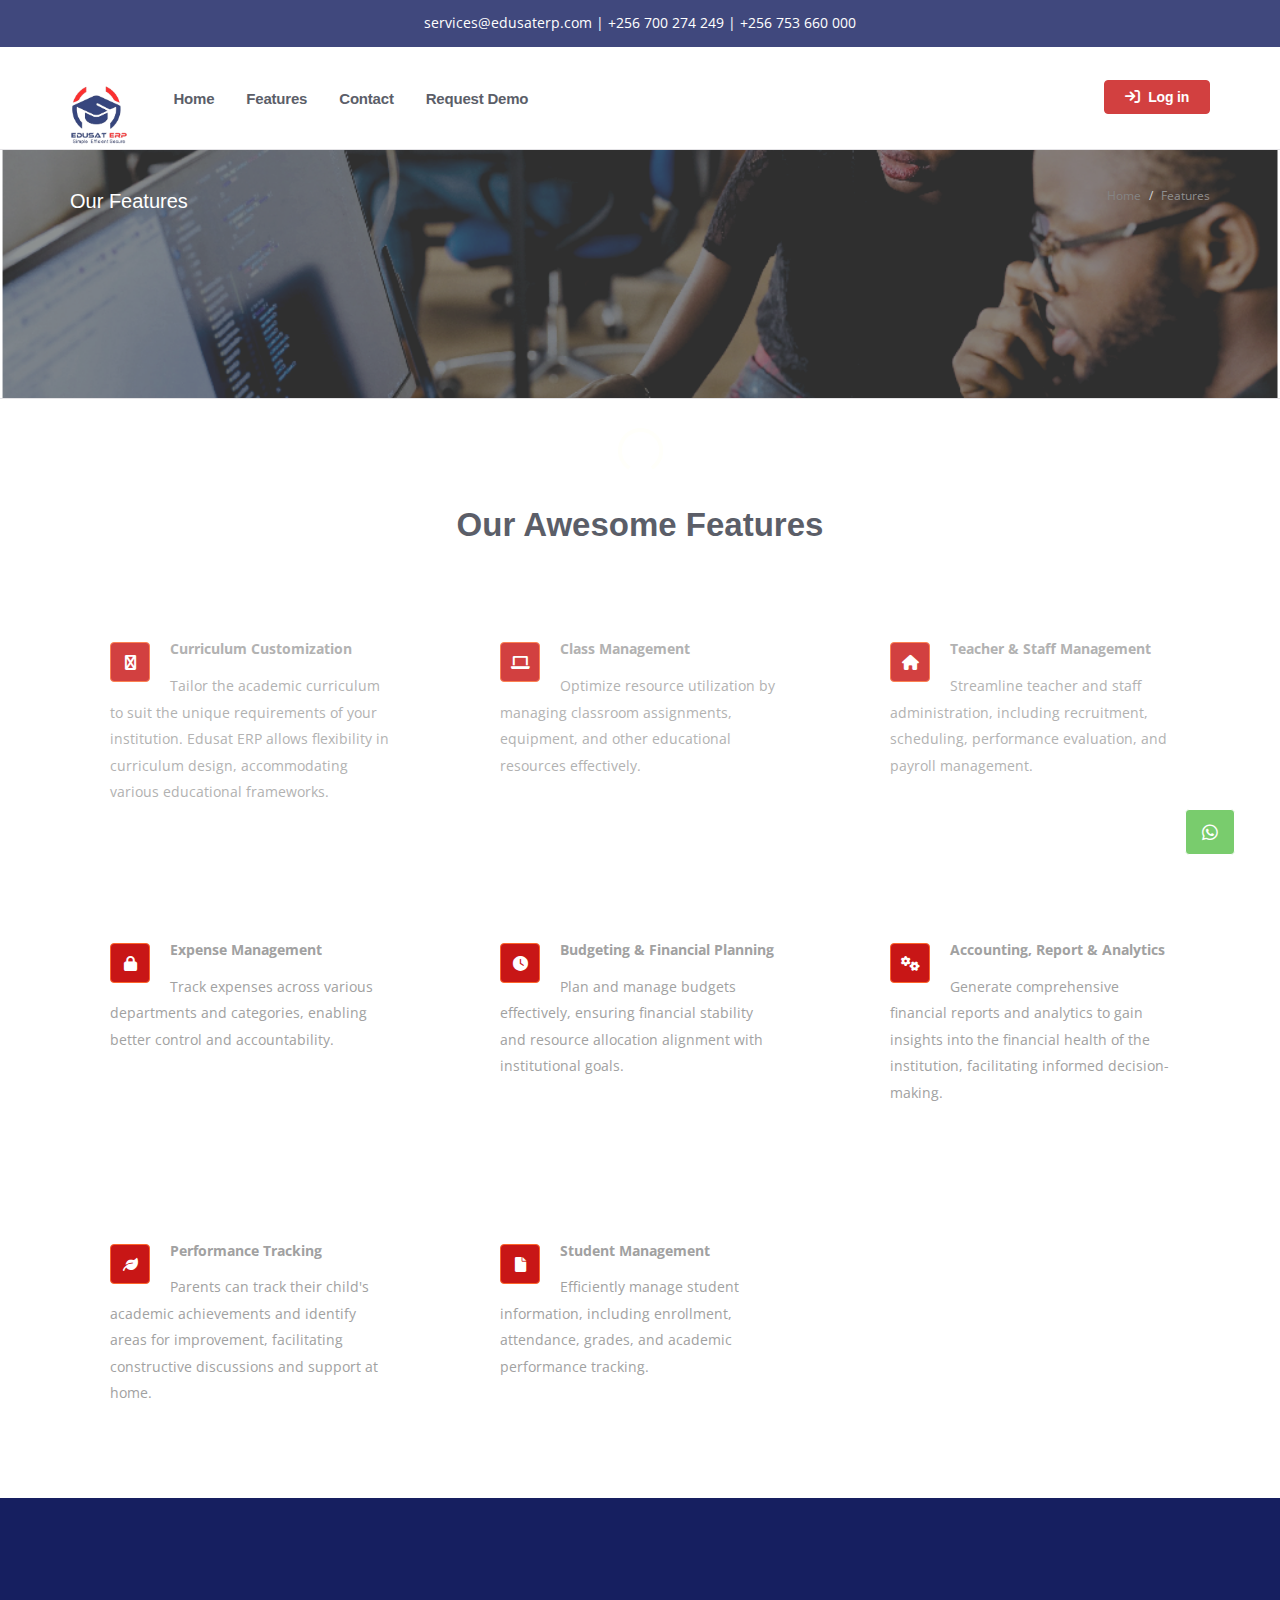
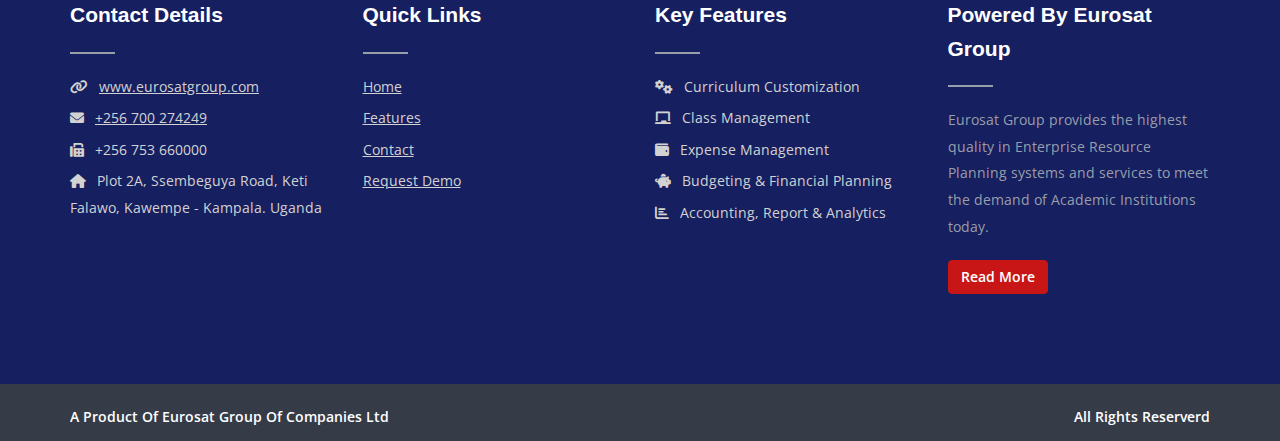
<file: page-features.html>
<!DOCTYPE html>
<!--[if lt IE 7 ]><html class="ie ie6" lang="en"> <![endif]-->
<!--[if IE 7 ]><html class="ie ie7" lang="en"> <![endif]-->
<!--[if IE 8 ]><html class="ie ie8" lang="en"> <![endif]-->
<!--[if (gte IE 9)|!(IE)]><!--><html lang="en"> <!--<![endif]-->

<!--  33:43  -->
<head>
  <!-- Charset for specifying the character encoding of the document -->
  <meta charset="utf-8">
  
  <!-- Compatibility with Internet Explorer, specifying the rendering engine -->
  <meta http-equiv="X-UA-Compatible" content="IE=edge">
  
  <!-- Viewport settings for responsive web design, making it mobile-friendly -->
  <meta name="viewport" content="width=device-width, initial-scale=1, maximum-scale=1">
  
  <!-- Meta tags for search engines and social media sharing -->
  <meta name="description" content=""> <!-- Description of the website -->
  <meta name="author" content=""> <!-- Author of the website -->
  <meta name="keywords" content=""> <!-- Keywords for SEO purposes -->
  
  <!-- Title of the webpage, appears in the browser tab -->
  <title>Edusat ERP</title>
  
  <!-- Favicon for the website (icon shown in the browser tab) -->
  <link rel="shortcut icon" href="images/favicon.ico" type="image/x-icon"/>
  
  <!-- Apple touch icons for iOS devices (icons displayed when added to the home screen) -->
  <link rel="apple-touch-icon" href="images/apple-touch-icon.png"/>
  <link rel="apple-touch-icon" sizes="57x57" href="images/apple-touch-icon-57x57.png"/>
  <link rel="apple-touch-icon" sizes="72x72" href="images/xapple-touch-icon-72x72.png.pagespeed.ic.lf5d8kCpOf.png"/>
  <link rel="apple-touch-icon" sizes="76x76" href="images/xapple-touch-icon-76x76.png.pagespeed.ic.ATZZpSeito.png"/>
  <link rel="apple-touch-icon" sizes="114x114" href="images/xapple-touch-icon-114x114.png.pagespeed.ic.Fi5O5s2tzL.png"/>
  <link rel="apple-touch-icon" sizes="120x120" href="images/xapple-touch-icon-120x120.png.pagespeed.ic.uPQH0sygdV.png"/>
  <link rel="apple-touch-icon" sizes="144x144" href="images/xapple-touch-icon-144x144.png.pagespeed.ic.yZ9-_sm5OF.png"/>
  <link rel="apple-touch-icon" sizes="152x152" href="images/xapple-touch-icon-152x152.png.pagespeed.ic.gThaVrKtXF.png"/>
  <link rel="apple-touch-icon" sizes="180x180" href="images/xapple-touch-icon-180x180.png.pagespeed.ic.Q8Pmsj5fQM.png"/>
  
  <!-- Stylesheets for various visual components of the page -->
  <!-- Slider plugin settings CSS -->
  <link rel="stylesheet" type="text/css" href="rs-plugin/css/A.settings.css.pagespeed.cf.xeOyGChsgq.css" media="screen"/>
  
  <!-- Font Awesome (icons), Bootstrap (layout), Animate.css (animations) -->
  <link rel="stylesheet" type="text/css" href="A.fonts%2c%2c_font-awesome-4.3.0%2c%2c_css%2c%2c_font-awesome.min.css%2bcss%2c%2c_bootstrap.css%2bcss%2c%2c_animate.css%2cMcc.kSNwpaaMDX.css.pagespeed.cf.w2G3xGgFf0.css"/>
  
  <!-- Menu styling CSS -->
  <link rel="stylesheet" type="text/css" href="css/A.menu.css.pagespeed.cf.0_hLwXzYkZ.css">
  
  <!-- Carousel and slider styling CSS -->
  <link rel="stylesheet" type="text/css" href="css/A.carousel.css%2bbxslider.css%2cMcc.jgeTii-u52.css.pagespeed.cf.STKSIMl7GF.css"/>
  
  <!-- Custom site styles, combining style and custom settings -->
  <link rel="stylesheet" type="text/css" href="A.style.css%2bcss%2c%2c_custom.css%2cMcc.HvWh1qoob-.css.pagespeed.cf.pWH5huNcWh.css"/>

  <link rel="stylesheet" href="https://cdnjs.cloudflare.com/ajax/libs/font-awesome/6.0.0-beta3/css/all.min.css">

  
  <!-- Conditional statements for supporting older versions of Internet Explorer -->
  <!-- HTML5 shiv for IE 8 and below to enable support for HTML5 elements -->
  <!-- Respond.js for making media queries work in IE 8 and below -->
  <!-- These scripts are loaded only if the user's browser is an older version of Internet Explorer -->
  <!--[if lt IE 9]>
        <script src="https://oss.maxcdn.com/html5shiv/3.7.2/html5shiv.min.js"></script>
        <script src="https://oss.maxcdn.com/respond/1.4.2/respond.min.js"></script>
  <![endif]-->
</head>


<body>
<div id="loader">
<div class="loader-container">
<img src="images/site.gif" alt="" class="loader-site">
</div>
</div>
<div id="wrapper">

<!-- Topbar template  -->
<top-bar></top-bar>
  
<!-- Header template  -->
<site-header></site-header>

<!-- Section container with a grey background and page title -->
<section class="contact-section page-title">
  <div class="container">
    <div class="row">
      <!-- Left-aligned column for the title -->
      <div class="col-md-6 text-left ">
        <!-- Main heading for the page -->
        <h1>Our Features</h1>
      </div>

      <!-- Right-aligned column for the breadcrumb navigation -->
      <div class="col-md-6 text-right">
        <!-- Breadcrumb navigation container -->
        <div class="bread">
          <ol class="breadcrumb">
            <!-- Breadcrumb item linking to the home page -->
            <li><a href="index.html">Home</a></li>
            <!-- Active breadcrumb item for current page (Services) -->
            <li class="active">Features</li>
          </ol>
        </div>
      </div>
    </div>
  </div>
</section>


<!-- Section wrapper with white background and no padding at the bottom -->
<section class="white section nopaddingbottom">
  <div class="container">
    <div class="text-center">
      <!-- Full-width column for the widget title -->
      <div>
        <div class="content-widget">
          <!-- Title for the feature list section -->
          <div class="section-title">
            <h4>Our Awesome Features</h4>
          </div>
        </div>
      </div>
    </div>

    <!-- First row containing 3 feature items (each in a 4-column grid for large screens, 6-column grid for small screens) -->
    <div class="row">
      <!-- First feature item: Curriculum Customization -->
      <div class="col-md-4 col-sm-6">
        <div class="feature-list">
          <!-- Icon for this feature (HTML5 icon) -->
          <i class="fa fa-html5 alignleft"></i>
          <!-- Feature name -->
          <p><strong>Curriculum Customization</strong></p>
          <!-- Description of the feature -->
          <p>Tailor the academic curriculum to suit the unique requirements of your institution. Edusat ERP allows flexibility in curriculum design, accommodating various educational frameworks.</p>
        </div>
      </div>

      <!-- Second feature item: Class Management -->
      <div class="col-md-4 col-sm-6">
        <div class="feature-list">
          <!-- Icon for this feature (laptop icon) -->
          <i class="fa fa-laptop alignleft"></i>
          <!-- Feature name -->
          <p><strong>Class Management</strong></p>
          <!-- Description of the feature -->
          <p>Optimize resource utilization by managing classroom assignments, equipment, and other educational resources effectively.</p>
        </div>
      </div>

      <!-- Third feature item: Teacher & Staff Management -->
      <div class="col-md-4 col-sm-6">
        <div class="feature-list">
          <!-- Icon for this feature (home icon) -->
          <i class="fa fa-home alignleft"></i>
          <!-- Feature name -->
          <p><strong>Teacher & Staff Management</strong></p>
          <!-- Description of the feature -->
          <p>Streamline teacher and staff administration, including recruitment, scheduling, performance evaluation, and payroll management.</p>
        </div>
      </div>
    </div>

    <!-- Invisible horizontal divider (styled with 'invis' class to not be visible, possibly used for spacing) -->
    <hr class="invis">

    <!-- Second row containing 3 more feature items -->
    <div class="row">
      <!-- Fourth feature item: Expense Management -->
      <div class="col-md-4 col-sm-6">
        <div class="feature-list">
          <!-- Icon for this feature (lock icon) -->
          <i class="fa fa-lock alignleft"></i>
          <!-- Feature name -->
          <p><strong>Expense Management</strong></p>
          <!-- Description of the feature -->
          <p>Track expenses across various departments and categories, enabling better control and accountability.</p>
        </div>
      </div>

      <!-- Fifth feature item: Budgeting & Financial Planning -->
      <div class="col-md-4 col-sm-6">
        <div class="feature-list">
          <!-- Icon for this feature (clock icon) -->
          <i class="fa fa-clock-o alignleft"></i>
          <!-- Feature name -->
          <p><strong>Budgeting & Financial Planning</strong></p>
          <!-- Description of the feature -->
          <p>Plan and manage budgets effectively, ensuring financial stability and resource allocation alignment with institutional goals.</p>
        </div>
      </div>

      <!-- Sixth feature item: Accounting, Report & Analytics -->
      <div class="col-md-4 col-sm-6">
        <div class="feature-list">
          <!-- Icon for this feature (gear icon) -->
          <i class="fa fa-gears alignleft"></i>
          <!-- Feature name -->
          <p><strong>Accounting, Report & Analytics</strong></p>
          <!-- Description of the feature -->
          <p>Generate comprehensive financial reports and analytics to gain insights into the financial health of the institution, facilitating informed decision-making.</p>
        </div>
      </div>
    </div>

    <!-- Invisible horizontal divider for additional spacing -->
    <hr class="invis">

    <!-- Final row with 2 more feature items -->
    <div class="row">
      <!-- Seventh feature item: Performance Tracking -->
      <div class="col-md-4 col-sm-6">
        <div class="feature-list">
          <!-- Icon for this feature (leaf icon) -->
          <i class="fa fa-leaf alignleft"></i>
          <!-- Feature name -->
          <p><strong>Performance Tracking</strong></p>
          <!-- Description of the feature -->
          <p>Parents can track their child's academic achievements and identify areas for improvement, facilitating constructive discussions and support at home.</p>
        </div>
      </div>

      <!-- Eighth feature item: Student Management -->
      <div class="col-md-4 col-sm-6">
        <div class="feature-list">
          <!-- Icon for this feature (file icon) -->
          <i class="fa fa-file-o alignleft"></i>
          <!-- Feature name -->
          <p><strong>Student Management</strong></p>
          <!-- Description of the feature -->
          <p>Efficiently manage student information, including enrollment, attendance, grades, and academic performance tracking.</p>
        </div>
      </div>
    </div>

    <!-- Invisible horizontal divider for additional spacing -->
    <hr class="invis">

  </div>
</section>

<!-- wa-action-btn designed as template visit templates.js to edit-->
<wa-action-btn></wa-action-btn>

<!-- Footer template -->
<site-footer></site-footer>

<!-- End bar template -->
<end-bar></end-bar>

</div>

<script src="js/templates.js"></script>

<script src="js/jquery.min.js.pagespeed.jm.iDyG3vc4gw.js"></script>
<script src="js/bootstrap.min.js%2bretina.js%2bwow.js.pagespeed.jc.pMrMbVAe_E.js"></script><script>eval(mod_pagespeed_gFRwwUbyVc);</script>
<script>eval(mod_pagespeed_rQwXk4AOUN);</script>
<script>eval(mod_pagespeed_U0OPgGhapl);</script>
<script src="js/carousel.js%2bcustom.js.pagespeed.jc.nVhk-UfDsv.js"></script><script>eval(mod_pagespeed_6Ja02QZq$f);</script>
<script>eval(mod_pagespeed_KxQMf5X6rF);</script>
<script src="rs-plugin/js/jquery.themepunch.tools.min.js.pagespeed.jm.0PLSBOOLZa.js"></script>
<script src="rs-plugin/js/jquery.themepunch.revolution.min.js"></script>
<script>jQuery(document).ready(function(){jQuery('.tp-banner').show().revolution({dottedOverlay:"none",delay:16000,startwidth:1170,startheight:620,hideThumbs:200,thumbWidth:100,thumbHeight:50,thumbAmount:5,navigationType:"none",navigationArrows:"solo",navigationStyle:"preview3",touchenabled:"on",onHoverStop:"on",swipe_velocity:0.7,swipe_min_touches:1,swipe_max_touches:1,drag_block_vertical:false,parallax:"mouse",parallaxBgFreeze:"on",parallaxLevels:[10,7,4,3,2,5,4,3,2,1],parallaxDisableOnMobile:"off",keyboardNavigation:"off",navigationHAlign:"center",navigationVAlign:"bottom",navigationHOffset:0,navigationVOffset:20,soloArrowLeftHalign:"left",soloArrowLeftValign:"center",soloArrowLeftHOffset:20,soloArrowLeftVOffset:0,soloArrowRightHalign:"right",soloArrowRightValign:"center",soloArrowRightHOffset:20,soloArrowRightVOffset:0,shadow:0,fullWidth:"on",fullScreen:"off",spinner:"spinner4",stopLoop:"off",stopAfterLoops:-1,stopAtSlide:-1,shuffle:"off",autoHeight:"off",forceFullWidth:"off",hideThumbsOnMobile:"off",hideNavDelayOnMobile:1500,hideBulletsOnMobile:"off",hideArrowsOnMobile:"off",hideThumbsUnderResolution:0,hideSliderAtLimit:0,hideCaptionAtLimit:0,hideAllCaptionAtLilmit:0,startWithSlide:0,fullScreenOffsetContainer:""});});</script>
<script src="js/bxslider.js.pagespeed.jm.X-sF7YFq4Y.js"></script>
<script type="text/javascript">(function($){"use strict";$('.bxslider').bxSlider({mode:'vertical',minSlides:1,maxSlides:1,slideMargin:0,pager:false,nextText:'<i class="fa fa-arrow-down"></i>',prevText:'<i class="fa fa-arrow-up"></i>',speed:1000,auto:true});})(jQuery);</script>
</body>

<!--  38:47  -->

</body>

<!-- page-services40:33 GMT -->
</html>
</file>
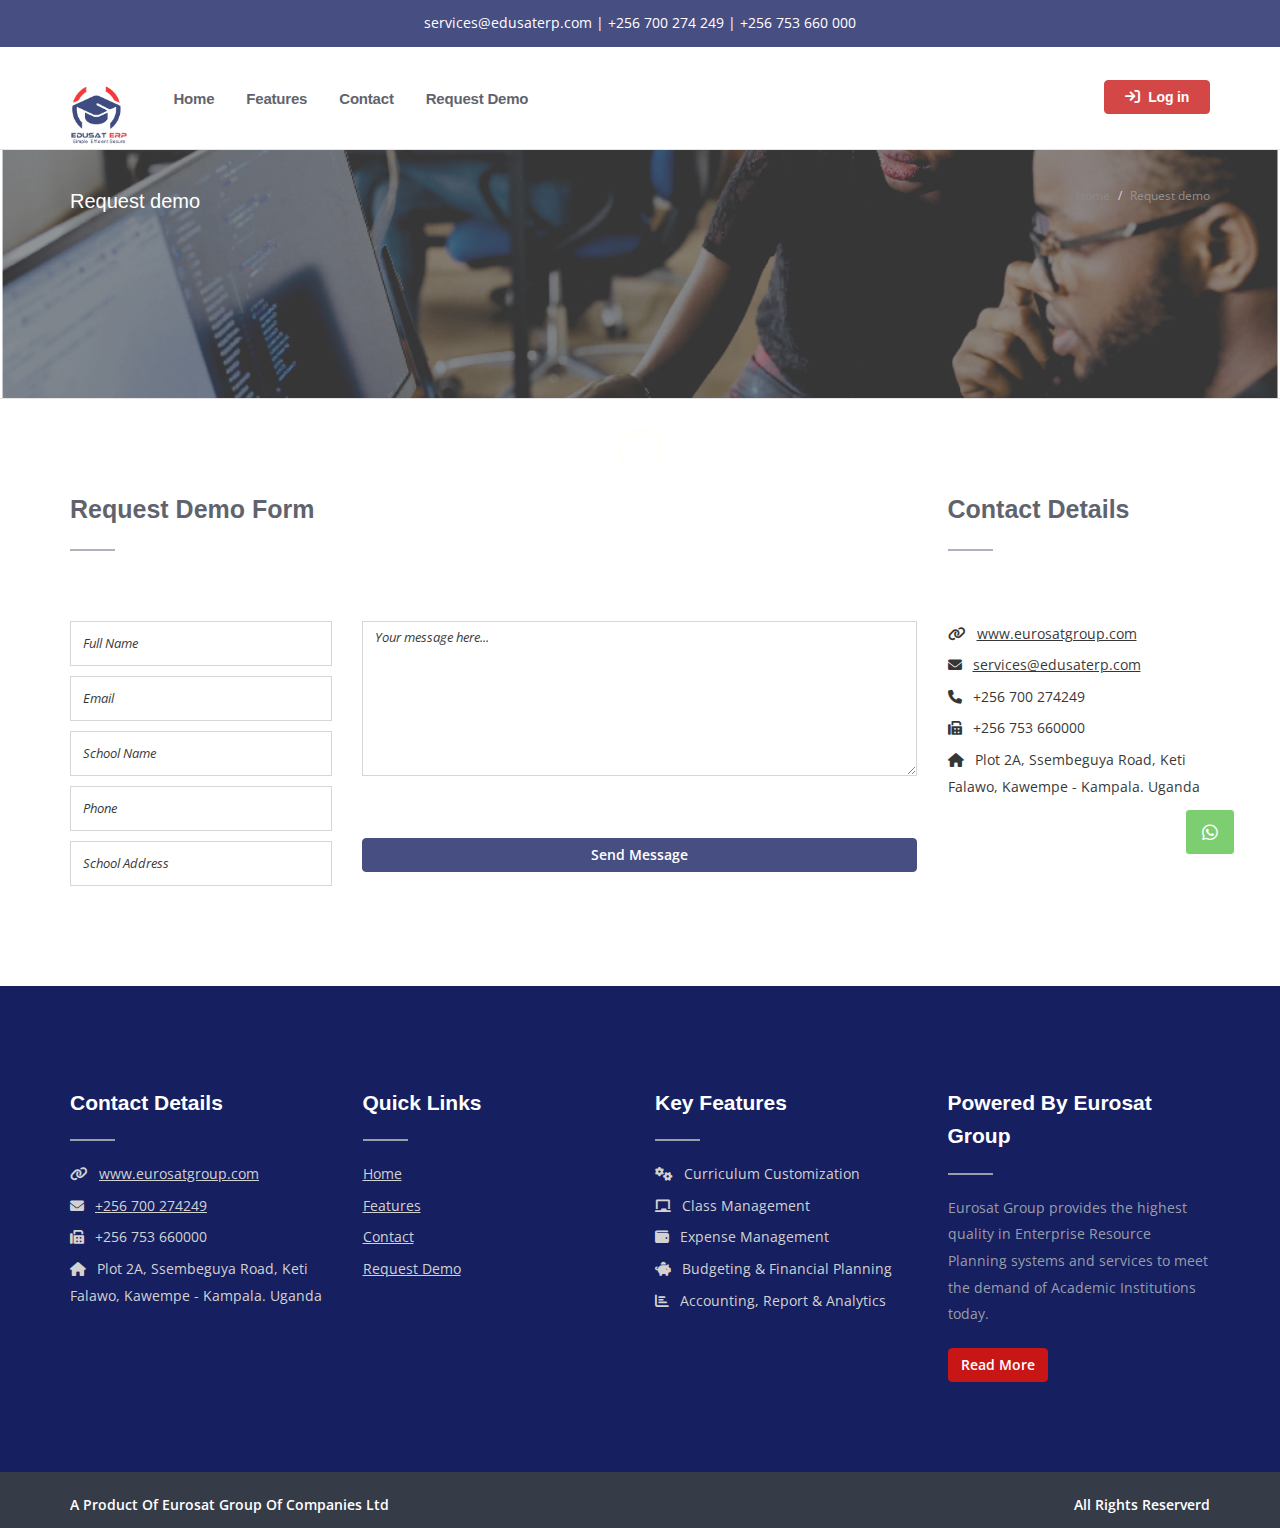
<file: page-request-demo.html>
<!DOCTYPE html>
<!--[if lt IE 7 ]><html class="ie ie6" lang="en"> <![endif]-->
<!--[if IE 7 ]><html class="ie ie7" lang="en"> <![endif]-->
<!--[if IE 8 ]><html class="ie ie8" lang="en"> <![endif]-->
<!--[if (gte IE 9)|!(IE)]><!--><html lang="en"> <!--<![endif]-->

<!-- page-contact40:33 GMT -->
<head>
  <!-- Charset for specifying the character encoding of the document -->
  <meta charset="utf-8">
  
  <!-- Compatibility with Internet Explorer, specifying the rendering engine -->
  <meta http-equiv="X-UA-Compatible" content="IE=edge">
  
  <!-- Viewport settings for responsive web design, making it mobile-friendly -->
  <meta name="viewport" content="width=device-width, initial-scale=1, maximum-scale=1">
  
  <!-- Meta tags for search engines and social media sharing -->
  <meta name="description" content=""> <!-- Description of the website -->
  <meta name="author" content=""> <!-- Author of the website -->
  <meta name="keywords" content=""> <!-- Keywords for SEO purposes -->
  
  <!-- Title of the webpage, appears in the browser tab -->
  <title>Edusat ERP</title>
  
  <!-- Favicon for the website (icon shown in the browser tab) -->
  <link rel="shortcut icon" href="images/favicon.ico" type="image/x-icon"/>
  
  <!-- Apple touch icons for iOS devices (icons displayed when added to the home screen) -->
  <link rel="apple-touch-icon" href="images/apple-touch-icon.png"/>
  <link rel="apple-touch-icon" sizes="57x57" href="images/apple-touch-icon-57x57.png"/>
  <link rel="apple-touch-icon" sizes="72x72" href="images/xapple-touch-icon-72x72.png.pagespeed.ic.lf5d8kCpOf.png"/>
  <link rel="apple-touch-icon" sizes="76x76" href="images/xapple-touch-icon-76x76.png.pagespeed.ic.ATZZpSeito.png"/>
  <link rel="apple-touch-icon" sizes="114x114" href="images/xapple-touch-icon-114x114.png.pagespeed.ic.Fi5O5s2tzL.png"/>
  <link rel="apple-touch-icon" sizes="120x120" href="images/xapple-touch-icon-120x120.png.pagespeed.ic.uPQH0sygdV.png"/>
  <link rel="apple-touch-icon" sizes="144x144" href="images/xapple-touch-icon-144x144.png.pagespeed.ic.yZ9-_sm5OF.png"/>
  <link rel="apple-touch-icon" sizes="152x152" href="images/xapple-touch-icon-152x152.png.pagespeed.ic.gThaVrKtXF.png"/>
  <link rel="apple-touch-icon" sizes="180x180" href="images/xapple-touch-icon-180x180.png.pagespeed.ic.Q8Pmsj5fQM.png"/>
  
  <!-- Stylesheets for various visual components of the page -->
  <!-- Slider plugin settings CSS -->
  <link rel="stylesheet" type="text/css" href="rs-plugin/css/A.settings.css.pagespeed.cf.xeOyGChsgq.css" media="screen"/>
  
  <!-- Font Awesome (icons), Bootstrap (layout), Animate.css (animations) -->
  <link rel="stylesheet" type="text/css" href="A.fonts%2c%2c_font-awesome-4.3.0%2c%2c_css%2c%2c_font-awesome.min.css%2bcss%2c%2c_bootstrap.css%2bcss%2c%2c_animate.css%2cMcc.kSNwpaaMDX.css.pagespeed.cf.w2G3xGgFf0.css"/>
  
  <!-- Menu styling CSS -->
  <link rel="stylesheet" type="text/css" href="css/A.menu.css.pagespeed.cf.0_hLwXzYkZ.css">
  
  <!-- Carousel and slider styling CSS -->
  <link rel="stylesheet" type="text/css" href="css/A.carousel.css%2bbxslider.css%2cMcc.jgeTii-u52.css.pagespeed.cf.STKSIMl7GF.css"/>
  
  <!-- Custom site styles, combining style and custom settings -->
  <link rel="stylesheet" type="text/css" href="A.style.css%2bcss%2c%2c_custom.css%2cMcc.HvWh1qoob-.css.pagespeed.cf.pWH5huNcWh.css"/>

  <!-- Add the jQuery CDN before your requestDemo.js script -->
  <script src="https://code.jquery.com/jquery-3.6.0.min.js"></script>

  <link rel="stylesheet" href="https://cdnjs.cloudflare.com/ajax/libs/font-awesome/6.0.0-beta3/css/all.min.css">

  
  <!-- Conditional statements for supporting older versions of Internet Explorer -->
  <!-- HTML5 shiv for IE 8 and below to enable support for HTML5 elements -->
  <!-- Respond.js for making media queries work in IE 8 and below -->
  <!-- These scripts are loaded only if the user's browser is an older version of Internet Explorer -->
  <!--[if lt IE 9]>
        <script src="https://oss.maxcdn.com/html5shiv/3.7.2/html5shiv.min.js"></script>
        <script src="https://oss.maxcdn.com/respond/1.4.2/respond.min.js"></script>
  <![endif]-->
</head>

<body>
<div id="loader">
<div class="loader-container">
<img src="images/site.gif" alt="" class="loader-site">
</div>
</div>
<div id="wrapper">
<!-- Topbar template  -->
<top-bar></top-bar>
  
<!-- Header template  -->
<site-header></site-header>

<section class="contact-section page-title">
  <div class="container">
    <div class="row">
      <!-- Left-aligned column for the title -->
      <div class="col-md-6 text-left">
        <!-- Main heading for the page -->
        <h1>Request demo</h1>
      </div>

      <!-- Right-aligned column for the breadcrumb navigation -->
      <div class="col-md-6 text-right">
        <!-- Breadcrumb navigation container -->
        <div class="bread">
          <ol class="breadcrumb">
            <!-- Breadcrumb item linking to the home page -->
            <li><a href="index.html">Home</a></li>
            <!-- Active breadcrumb item for current page (Services) -->
            <li class="active">Request demo</li>
          </ol>
        </div>
      </div>
    </div>
  </div>
</section>

<section class="white section">
  <!-- Main container for the section -->
  <div class="container">
    <!-- Row wrapper for contact form -->
    <div class="row contact-wrapper">
      <!-- Content widget to hold the contact form -->
      <div class="col-md-9 col-sm-9 col-xs-12 content-widget">
        
        <!-- Widget title -->
        <div class="widget-title">
          <h4>Request Demo Form</h4>
          <hr>
        </div>

        <!-- Contact form section -->
        <div id="contact_form" class="contact_form row">
          
          <!-- Message display section (e.g., error/success messages) -->
          <div id="message"></div>

          <!-- Contact form with POST method to the specified URL -->
          <form id="requestDemoform" name="sentMessage" novalidate="novalidate">
            
            <!-- Form input fields for user information (Name, Email, Website) -->
            <div class="col-lg-4 col-md-4 col-sm-4 col-xs-12">
              <!-- Name input field -->
              <input type="text" name="name" id="name" class="form-control" placeholder="Full Name">
              <!-- Email input field -->
              <input type="email" name="email" id="email" class="form-control" placeholder="Email " >
              <!-- Website input field (optional) -->
              <input type="url" name="school" id="school" class="form-control" placeholder="School Name">

              <input type="url" name="phone" id="phone" class="form-control" placeholder="Phone">

              <input type="url" name="address" id="address" class="form-control" placeholder="School Address">

            </div>

            <!-- Textarea for user comments or message -->
            <div class="col-lg-8 col-md-8 col-sm-8 col-xs-12">
              <textarea class="form-control" name="comments" id="comments" rows="6" placeholder="Your message here..." ></textarea>
              
              <p id="status-message" class="text-center alert py-3 rounded"></p>

              <!-- Submit button for the form -->
              <button id="sendRequestButton" type="submit" class="btn btn-primary btn-block">Send Message</button>
            </div>
          </form>
        </div>
      </div> <!-- End of content-widget -->

      <!-- Contact details template -->
    <contact-details></contact-details>

    </div> <!-- End of row -->
  </div> <!-- End of container -->
</section>

<!-- wa-action-btn designed as template visit templates.js to edit-->
<wa-action-btn></wa-action-btn>

<!-- Footer template -->
<site-footer></site-footer>

<!-- End bar template -->
<end-bar></end-bar>

</div>

<script src="js/templates.js"></script>
<script src="requestDemo/requestDemo.js"></script>

<script src="js/jquery.min.js.pagespeed.jm.iDyG3vc4gw.js"></script>
<script src="js/bootstrap.min.js%2bretina.js%2bwow.js.pagespeed.jc.pMrMbVAe_E.js"></script><script>eval(mod_pagespeed_gFRwwUbyVc);</script>
<script>eval(mod_pagespeed_rQwXk4AOUN);</script>
<script>eval(mod_pagespeed_U0OPgGhapl);</script>
<script src="js/carousel.js%2bcustom.js.pagespeed.jc.nVhk-UfDsv.js"></script><script>eval(mod_pagespeed_6Ja02QZq$f);</script>
<script>eval(mod_pagespeed_KxQMf5X6rF);</script>
<script src="rs-plugin/js/jquery.themepunch.tools.min.js.pagespeed.jm.0PLSBOOLZa.js"></script>
<script src="rs-plugin/js/jquery.themepunch.revolution.min.js"></script>
<script>jQuery(document).ready(function(){jQuery('.tp-banner').show().revolution({dottedOverlay:"none",delay:16000,startwidth:1170,startheight:620,hideThumbs:200,thumbWidth:100,thumbHeight:50,thumbAmount:5,navigationType:"none",navigationArrows:"solo",navigationStyle:"preview3",touchenabled:"on",onHoverStop:"on",swipe_velocity:0.7,swipe_min_touches:1,swipe_max_touches:1,drag_block_vertical:false,parallax:"mouse",parallaxBgFreeze:"on",parallaxLevels:[10,7,4,3,2,5,4,3,2,1],parallaxDisableOnMobile:"off",keyboardNavigation:"off",navigationHAlign:"center",navigationVAlign:"bottom",navigationHOffset:0,navigationVOffset:20,soloArrowLeftHalign:"left",soloArrowLeftValign:"center",soloArrowLeftHOffset:20,soloArrowLeftVOffset:0,soloArrowRightHalign:"right",soloArrowRightValign:"center",soloArrowRightHOffset:20,soloArrowRightVOffset:0,shadow:0,fullWidth:"on",fullScreen:"off",spinner:"spinner4",stopLoop:"off",stopAfterLoops:-1,stopAtSlide:-1,shuffle:"off",autoHeight:"off",forceFullWidth:"off",hideThumbsOnMobile:"off",hideNavDelayOnMobile:1500,hideBulletsOnMobile:"off",hideArrowsOnMobile:"off",hideThumbsUnderResolution:0,hideSliderAtLimit:0,hideCaptionAtLimit:0,hideAllCaptionAtLilmit:0,startWithSlide:0,fullScreenOffsetContainer:""});});</script>
<script src="js/bxslider.js.pagespeed.jm.X-sF7YFq4Y.js"></script>
<script type="text/javascript">(function($){"use strict";$('.bxslider').bxSlider({mode:'vertical',minSlides:1,maxSlides:1,slideMargin:0,pager:false,nextText:'<i class="fa fa-arrow-down"></i>',prevText:'<i class="fa fa-arrow-up"></i>',speed:1000,auto:true});})(jQuery);</script>

</body>

<!-- page-contact40:34 GMT -->
</html>
</file>
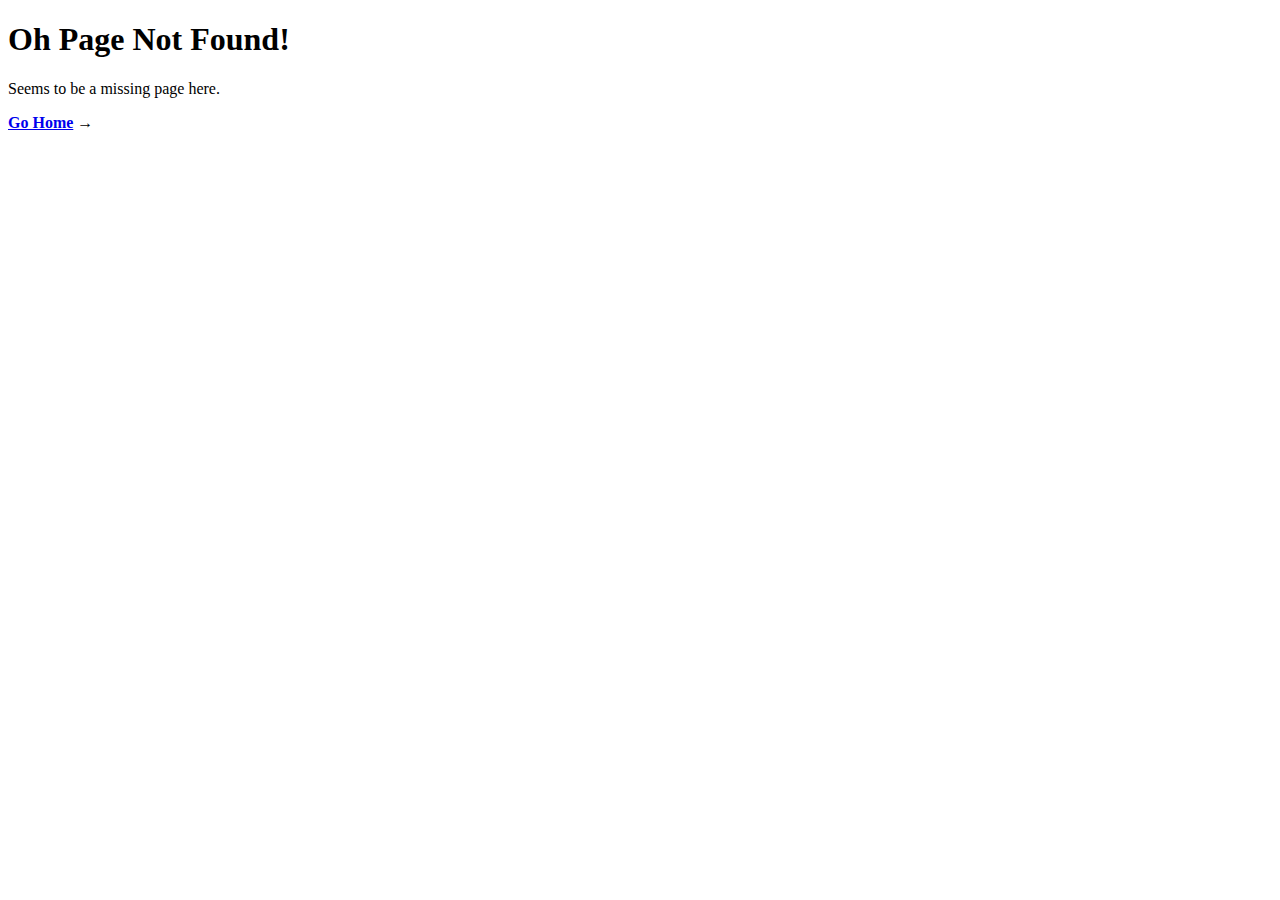
<file: css/owl.video.play.html>
<!DOCTYPE html>
<!--[if IE 8]><html class="ie ie8"> <![endif]-->
<!--[if IE 9]><html class="ie ie9"> <![endif]-->
<!--[if gt IE 9]><!-->	
<html lang="en-US" prefix="og: http://ogp.me/ns#"> <!--<![endif]-->

<head><link rel="stylesheet" type="text/css" href="http://templatevisual.com/wp-content/cache/minify/7003e.css" media="all" />


	<meta http-equiv="content-type" content="text/html; charset=UTF-8"> 
	<meta name="viewport" content="width=device-width, initial-scale=1.0">
	
	<title>Page not found - Template Visual</title>
	
		
	<!-- Support for HTML5 -->
	<!--[if lt IE 9]>
	<script src="//html5shim.googlecode.com/svn/trunk/html5.js"></script>
	<![endif]-->
	
	<!-- Enable media queries on older bgeneral_rowsers -->
	<!--[if lt IE 9]>
	<script src="http://templatevisual.com/wp-content/themes/jollyfolio/js/respond.min.js"></script>
	<![endif]-->

 
	<meta name="description" content="" />
<meta name="keywords" content="" />

<!-- This site is optimized with the Yoast SEO plugin v9.3 - https://yoast.com/wordpress/plugins/seo/ -->
<meta name="robots" content="noindex,follow"/>
<meta property="og:locale" content="en_US" />
<meta property="og:type" content="object" />
<meta property="og:title" content="Page not found - Template Visual" />
<meta property="og:site_name" content="Template Visual" />
<meta name="twitter:card" content="summary" />
<meta name="twitter:title" content="Page not found - Template Visual" />
<meta name="twitter:site" content="@templatevisual" />
<script type='application/ld+json'>{"@context":"https://schema.org","@type":"Organization","url":"https://templatevisual.com/","sameAs":["https://twitter.com/templatevisual"],"@id":"https://templatevisual.com/#organization","name":"TemplateVisual","logo":"http://templatevisual.com/wp-content/uploads/2016/03/lgoo.png"}</script>
<!-- / Yoast SEO plugin. -->

<link rel='dns-prefetch' href='//fonts.googleapis.com' />
<link rel='dns-prefetch' href='//s.w.org' />
<link rel="alternate" type="application/rss+xml" title="Template Visual &raquo; Feed" href="https://templatevisual.com/feed/" />
<link rel="alternate" type="application/rss+xml" title="Template Visual &raquo; Comments Feed" href="https://templatevisual.com/comments/feed/" />
		<script type="text/javascript">
			window._wpemojiSettings = {"baseUrl":"https:\/\/s.w.org\/images\/core\/emoji\/11\/72x72\/","ext":".png","svgUrl":"https:\/\/s.w.org\/images\/core\/emoji\/11\/svg\/","svgExt":".svg","source":{"concatemoji":"http:\/\/templatevisual.com\/wp-includes\/js\/wp-emoji-release.min.js?ver=5.0.2"}};
			!function(a,b,c){function d(a,b){var c=String.fromCharCode;l.clearRect(0,0,k.width,k.height),l.fillText(c.apply(this,a),0,0);var d=k.toDataURL();l.clearRect(0,0,k.width,k.height),l.fillText(c.apply(this,b),0,0);var e=k.toDataURL();return d===e}function e(a){var b;if(!l||!l.fillText)return!1;switch(l.textBaseline="top",l.font="600 32px Arial",a){case"flag":return!(b=d([55356,56826,55356,56819],[55356,56826,8203,55356,56819]))&&(b=d([55356,57332,56128,56423,56128,56418,56128,56421,56128,56430,56128,56423,56128,56447],[55356,57332,8203,56128,56423,8203,56128,56418,8203,56128,56421,8203,56128,56430,8203,56128,56423,8203,56128,56447]),!b);case"emoji":return b=d([55358,56760,9792,65039],[55358,56760,8203,9792,65039]),!b}return!1}function f(a){var c=b.createElement("script");c.src=a,c.defer=c.type="text/javascript",b.getElementsByTagName("head")[0].appendChild(c)}var g,h,i,j,k=b.createElement("canvas"),l=k.getContext&&k.getContext("2d");for(j=Array("flag","emoji"),c.supports={everything:!0,everythingExceptFlag:!0},i=0;i<j.length;i++)c.supports[j[i]]=e(j[i]),c.supports.everything=c.supports.everything&&c.supports[j[i]],"flag"!==j[i]&&(c.supports.everythingExceptFlag=c.supports.everythingExceptFlag&&c.supports[j[i]]);c.supports.everythingExceptFlag=c.supports.everythingExceptFlag&&!c.supports.flag,c.DOMReady=!1,c.readyCallback=function(){c.DOMReady=!0},c.supports.everything||(h=function(){c.readyCallback()},b.addEventListener?(b.addEventListener("DOMContentLoaded",h,!1),a.addEventListener("load",h,!1)):(a.attachEvent("onload",h),b.attachEvent("onreadystatechange",function(){"complete"===b.readyState&&c.readyCallback()})),g=c.source||{},g.concatemoji?f(g.concatemoji):g.wpemoji&&g.twemoji&&(f(g.twemoji),f(g.wpemoji)))}(window,document,window._wpemojiSettings);
		</script>
		<style type="text/css">
img.wp-smiley,
img.emoji {
	display: inline !important;
	border: none !important;
	box-shadow: none !important;
	height: 1em !important;
	width: 1em !important;
	margin: 0 .07em !important;
	vertical-align: -0.1em !important;
	background: none !important;
	padding: 0 !important;
}
</style>





<style id='rs-plugin-settings-inline-css' type='text/css'>
.edgtf-slider-1-title{width:1300px;border-bottom:1px solid #fff!important;padding-bottom:26px !important}@media only screen and (max-width:1024px){.edgtf-slider-1-title{padding-bottom:20px!important}}@media only screen and (max-width:600px){.edgtf-slider-1-title{padding-bottom:12px!important}}@media only screen and (max-width:480px){.edgtf-slider-1-title{padding-bottom:8px!important}}
</style>
<link rel='stylesheet' id='google_fonts-css'  href='http://fonts.googleapis.com/css?family=Oxygen%3A400%2C700%2C300&#038;ver=5.0.2' type='text/css' media='all' />
<link rel='stylesheet' id='google_fonts_2-css'  href='http://fonts.googleapis.com/css?family=Nothing+You+Could+Do&#038;ver=5.0.2' type='text/css' media='all' />










<script type="text/javascript" src="http://templatevisual.com/wp-content/cache/minify/77f29.js"></script>



<link rel='https://api.w.org/' href='https://templatevisual.com/wp-json/' />
<link rel="EditURI" type="application/rsd+xml" title="RSD" href="https://templatevisual.com/xmlrpc.php?rsd" />
<link rel="wlwmanifest" type="application/wlwmanifest+xml" href="http://templatevisual.com/wp-includes/wlwmanifest.xml" /> 
<meta name="generator" content="WordPress 5.0.2" />
<meta name="generator" content="Easy Digital Downloads v2.9.9" />
	<style>.edd_download{float:left;}.edd_download_columns_1 .edd_download{width: 100%;}.edd_download_columns_2 .edd_download{width:50%;}.edd_download_columns_0 .edd_download,.edd_download_columns_3 .edd_download{width:33%;}.edd_download_columns_4 .edd_download{width:25%;}.edd_download_columns_5 .edd_download{width:20%;}.edd_download_columns_6 .edd_download{width:16.6%;}</style>
	<script type="text/javascript"> if( ajaxurl === undefined ) var ajaxurl = "https://templatevisual.com/wp-admin/admin-ajax.php";</script>		<style type="text/css">
					</style>
        
        		
		        		<style type="text/css">.recentcomments a{display:inline !important;padding:0 !important;margin:0 !important;}</style>
		<meta name="generator" content="Powered by Visual Composer - drag and drop page builder for WordPress."/>
<!--[if IE 8]><link rel="stylesheet" type="text/css" href="http://templatevisual.com/wp-content/plugins/js_composer/assets/css/vc-ie8.css" media="screen"><![endif]--><meta name="generator" content="Powered by Slider Revolution 5.2.2 - responsive, Mobile-Friendly Slider Plugin for WordPress with comfortable drag and drop interface." />
<noscript><style> .wpb_animate_when_almost_visible { opacity: 1; }</style></noscript>
<script>
  (function(i,s,o,g,r,a,m){i['GoogleAnalyticsObject']=r;i[r]=i[r]||function(){
  (i[r].q=i[r].q||[]).push(arguments)},i[r].l=1*new Date();a=s.createElement(o),
  m=s.getElementsByTagName(o)[0];a.async=1;a.src=g;m.parentNode.insertBefore(a,m)
  })(window,document,'script','https://www.google-analytics.com/analytics.js','ga');

  ga('create', 'UA-75037848-1', 'auto');
  ga('send', 'pageview');

</script>

</head>



<body id="error404">
	
	<div class="viewport">
		<div class=" full"> 
			<div class="entry-content">
				<h1 class="entry-title">Oh Page Not Found!</h1>
				<p>Seems to be a missing page here.</p>
				<b><a href="https://templatevisual.com" title="Template Visual">Go Home</a></b> &rarr;</p>
			</div><!-- END .entry-content -->
		</div><!-- END .row.full -->
	</div><!-- END .viewport -->


<script type='text/javascript'>
/* <![CDATA[ */
r3f5x9JS=escape(document['referrer']);
hf4N='41b0a57010d285d8189055b0f77dc31c';
hf4V='109c3f64e94a5170b5ea8deb0f96e0ac';
jQuery(document).ready(function($){var e="#commentform, .comment-respond form, .comment-form, #lostpasswordform, #registerform, #loginform, #login_form, #wpss_contact_form";$(e).submit(function(){$("<input>").attr("type","hidden").attr("name","r3f5x9JS").attr("value",r3f5x9JS).appendTo(e);return true;});var h="form[method='post']";$(h).submit(function(){$("<input>").attr("type","hidden").attr("name",hf4N).attr("value",hf4V).appendTo(h);return true;});});
/* ]]> */
</script> 
<script>
  (function(i,s,o,g,r,a,m){i['GoogleAnalyticsObject']=r;i[r]=i[r]||function(){
  (i[r].q=i[r].q||[]).push(arguments)},i[r].l=1*new Date();a=s.createElement(o),
  m=s.getElementsByTagName(o)[0];a.async=1;a.src=g;m.parentNode.insertBefore(a,m)
  })(window,document,'script','https://www.google-analytics.com/analytics.js','ga');

  ga('create', 'UA-75037848-1', 'auto');
  ga('send', 'pageview');

</script><script type='text/javascript'>
/* <![CDATA[ */
var edd_scripts = {"ajaxurl":"https:\/\/templatevisual.com\/wp-admin\/admin-ajax.php","position_in_cart":"","has_purchase_links":"","already_in_cart_message":"You have already added this item to your cart","empty_cart_message":"Your cart is empty","loading":"Loading","select_option":"Please select an option","is_checkout":"0","default_gateway":"paypal","redirect_to_checkout":"0","checkout_page":"https:\/\/templatevisual.com\/checkout\/","permalinks":"1","quantities_enabled":"","taxes_enabled":"0"};
/* ]]> */
</script>








<script type="text/javascript" src="http://templatevisual.com/wp-content/cache/minify/41b8c.js"></script>


</body>

</html>

<!--
Performance optimized by W3 Total Cache. Learn more: https://www.w3-edge.com/products/

Minified using apc
Database Caching 22/52 queries in 0.022 seconds using apc

Served from: templatevisual.com @ 2019-01-02 12:39:24 by W3 Total Cache
-->
</file>
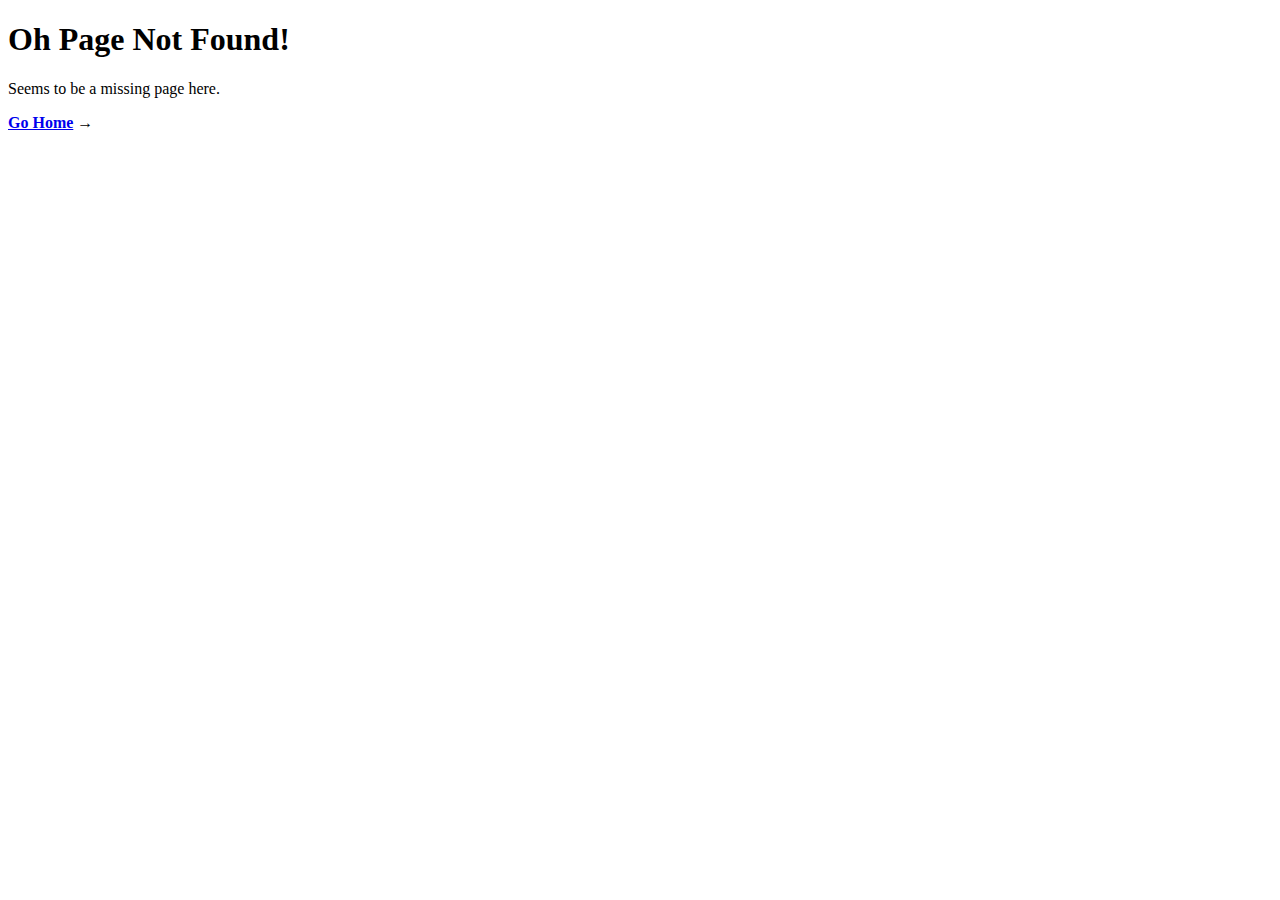
<file: fonts/glyphicons-halflings-regular.html>
<!DOCTYPE html>
<!--[if IE 8]><html class="ie ie8"> <![endif]-->
<!--[if IE 9]><html class="ie ie9"> <![endif]-->
<!--[if gt IE 9]><!-->	
<html lang="en-US" prefix="og: http://ogp.me/ns#"> <!--<![endif]-->

<head><link rel="stylesheet" type="text/css" href="http://templatevisual.com/wp-content/cache/minify/7003e.css" media="all" />


	<meta http-equiv="content-type" content="text/html; charset=UTF-8"> 
	<meta name="viewport" content="width=device-width, initial-scale=1.0">
	
	<title>Page not found - Template Visual</title>
	
		
	<!-- Support for HTML5 -->
	<!--[if lt IE 9]>
	<script src="//html5shim.googlecode.com/svn/trunk/html5.js"></script>
	<![endif]-->
	
	<!-- Enable media queries on older bgeneral_rowsers -->
	<!--[if lt IE 9]>
	<script src="http://templatevisual.com/wp-content/themes/jollyfolio/js/respond.min.js"></script>
	<![endif]-->

 
	<meta name="description" content="" />
<meta name="keywords" content="" />

<!-- This site is optimized with the Yoast SEO plugin v9.3 - https://yoast.com/wordpress/plugins/seo/ -->
<meta name="robots" content="noindex,follow"/>
<meta property="og:locale" content="en_US" />
<meta property="og:type" content="object" />
<meta property="og:title" content="Page not found - Template Visual" />
<meta property="og:site_name" content="Template Visual" />
<meta name="twitter:card" content="summary" />
<meta name="twitter:title" content="Page not found - Template Visual" />
<meta name="twitter:site" content="@templatevisual" />
<script type='application/ld+json'>{"@context":"https://schema.org","@type":"Organization","url":"https://templatevisual.com/","sameAs":["https://twitter.com/templatevisual"],"@id":"https://templatevisual.com/#organization","name":"TemplateVisual","logo":"http://templatevisual.com/wp-content/uploads/2016/03/lgoo.png"}</script>
<!-- / Yoast SEO plugin. -->

<link rel='dns-prefetch' href='//fonts.googleapis.com' />
<link rel='dns-prefetch' href='//s.w.org' />
<link rel="alternate" type="application/rss+xml" title="Template Visual &raquo; Feed" href="https://templatevisual.com/feed/" />
<link rel="alternate" type="application/rss+xml" title="Template Visual &raquo; Comments Feed" href="https://templatevisual.com/comments/feed/" />
		<script type="text/javascript">
			window._wpemojiSettings = {"baseUrl":"https:\/\/s.w.org\/images\/core\/emoji\/11\/72x72\/","ext":".png","svgUrl":"https:\/\/s.w.org\/images\/core\/emoji\/11\/svg\/","svgExt":".svg","source":{"concatemoji":"http:\/\/templatevisual.com\/wp-includes\/js\/wp-emoji-release.min.js?ver=5.0.2"}};
			!function(a,b,c){function d(a,b){var c=String.fromCharCode;l.clearRect(0,0,k.width,k.height),l.fillText(c.apply(this,a),0,0);var d=k.toDataURL();l.clearRect(0,0,k.width,k.height),l.fillText(c.apply(this,b),0,0);var e=k.toDataURL();return d===e}function e(a){var b;if(!l||!l.fillText)return!1;switch(l.textBaseline="top",l.font="600 32px Arial",a){case"flag":return!(b=d([55356,56826,55356,56819],[55356,56826,8203,55356,56819]))&&(b=d([55356,57332,56128,56423,56128,56418,56128,56421,56128,56430,56128,56423,56128,56447],[55356,57332,8203,56128,56423,8203,56128,56418,8203,56128,56421,8203,56128,56430,8203,56128,56423,8203,56128,56447]),!b);case"emoji":return b=d([55358,56760,9792,65039],[55358,56760,8203,9792,65039]),!b}return!1}function f(a){var c=b.createElement("script");c.src=a,c.defer=c.type="text/javascript",b.getElementsByTagName("head")[0].appendChild(c)}var g,h,i,j,k=b.createElement("canvas"),l=k.getContext&&k.getContext("2d");for(j=Array("flag","emoji"),c.supports={everything:!0,everythingExceptFlag:!0},i=0;i<j.length;i++)c.supports[j[i]]=e(j[i]),c.supports.everything=c.supports.everything&&c.supports[j[i]],"flag"!==j[i]&&(c.supports.everythingExceptFlag=c.supports.everythingExceptFlag&&c.supports[j[i]]);c.supports.everythingExceptFlag=c.supports.everythingExceptFlag&&!c.supports.flag,c.DOMReady=!1,c.readyCallback=function(){c.DOMReady=!0},c.supports.everything||(h=function(){c.readyCallback()},b.addEventListener?(b.addEventListener("DOMContentLoaded",h,!1),a.addEventListener("load",h,!1)):(a.attachEvent("onload",h),b.attachEvent("onreadystatechange",function(){"complete"===b.readyState&&c.readyCallback()})),g=c.source||{},g.concatemoji?f(g.concatemoji):g.wpemoji&&g.twemoji&&(f(g.twemoji),f(g.wpemoji)))}(window,document,window._wpemojiSettings);
		</script>
		<style type="text/css">
img.wp-smiley,
img.emoji {
	display: inline !important;
	border: none !important;
	box-shadow: none !important;
	height: 1em !important;
	width: 1em !important;
	margin: 0 .07em !important;
	vertical-align: -0.1em !important;
	background: none !important;
	padding: 0 !important;
}
</style>





<style id='rs-plugin-settings-inline-css' type='text/css'>
.edgtf-slider-1-title{width:1300px;border-bottom:1px solid #fff!important;padding-bottom:26px !important}@media only screen and (max-width:1024px){.edgtf-slider-1-title{padding-bottom:20px!important}}@media only screen and (max-width:600px){.edgtf-slider-1-title{padding-bottom:12px!important}}@media only screen and (max-width:480px){.edgtf-slider-1-title{padding-bottom:8px!important}}
</style>
<link rel='stylesheet' id='google_fonts-css'  href='http://fonts.googleapis.com/css?family=Oxygen%3A400%2C700%2C300&#038;ver=5.0.2' type='text/css' media='all' />
<link rel='stylesheet' id='google_fonts_2-css'  href='http://fonts.googleapis.com/css?family=Nothing+You+Could+Do&#038;ver=5.0.2' type='text/css' media='all' />










<script type="text/javascript" src="http://templatevisual.com/wp-content/cache/minify/77f29.js"></script>



<link rel='https://api.w.org/' href='https://templatevisual.com/wp-json/' />
<link rel="EditURI" type="application/rsd+xml" title="RSD" href="https://templatevisual.com/xmlrpc.php?rsd" />
<link rel="wlwmanifest" type="application/wlwmanifest+xml" href="http://templatevisual.com/wp-includes/wlwmanifest.xml" /> 
<meta name="generator" content="WordPress 5.0.2" />
<meta name="generator" content="Easy Digital Downloads v2.9.9" />
	<style>.edd_download{float:left;}.edd_download_columns_1 .edd_download{width: 100%;}.edd_download_columns_2 .edd_download{width:50%;}.edd_download_columns_0 .edd_download,.edd_download_columns_3 .edd_download{width:33%;}.edd_download_columns_4 .edd_download{width:25%;}.edd_download_columns_5 .edd_download{width:20%;}.edd_download_columns_6 .edd_download{width:16.6%;}</style>
	<script type="text/javascript"> if( ajaxurl === undefined ) var ajaxurl = "https://templatevisual.com/wp-admin/admin-ajax.php";</script>		<style type="text/css">
					</style>
        
        		
		        		<style type="text/css">.recentcomments a{display:inline !important;padding:0 !important;margin:0 !important;}</style>
		<meta name="generator" content="Powered by Visual Composer - drag and drop page builder for WordPress."/>
<!--[if IE 8]><link rel="stylesheet" type="text/css" href="http://templatevisual.com/wp-content/plugins/js_composer/assets/css/vc-ie8.css" media="screen"><![endif]--><meta name="generator" content="Powered by Slider Revolution 5.2.2 - responsive, Mobile-Friendly Slider Plugin for WordPress with comfortable drag and drop interface." />
<noscript><style> .wpb_animate_when_almost_visible { opacity: 1; }</style></noscript>
<script>
  (function(i,s,o,g,r,a,m){i['GoogleAnalyticsObject']=r;i[r]=i[r]||function(){
  (i[r].q=i[r].q||[]).push(arguments)},i[r].l=1*new Date();a=s.createElement(o),
  m=s.getElementsByTagName(o)[0];a.async=1;a.src=g;m.parentNode.insertBefore(a,m)
  })(window,document,'script','https://www.google-analytics.com/analytics.js','ga');

  ga('create', 'UA-75037848-1', 'auto');
  ga('send', 'pageview');

</script>

</head>



<body id="error404">
	
	<div class="viewport">
		<div class=" full"> 
			<div class="entry-content">
				<h1 class="entry-title">Oh Page Not Found!</h1>
				<p>Seems to be a missing page here.</p>
				<b><a href="https://templatevisual.com" title="Template Visual">Go Home</a></b> &rarr;</p>
			</div><!-- END .entry-content -->
		</div><!-- END .row.full -->
	</div><!-- END .viewport -->


<script type='text/javascript'>
/* <![CDATA[ */
r3f5x9JS=escape(document['referrer']);
hf4N='41b0a57010d285d8189055b0f77dc31c';
hf4V='109c3f64e94a5170b5ea8deb0f96e0ac';
jQuery(document).ready(function($){var e="#commentform, .comment-respond form, .comment-form, #lostpasswordform, #registerform, #loginform, #login_form, #wpss_contact_form";$(e).submit(function(){$("<input>").attr("type","hidden").attr("name","r3f5x9JS").attr("value",r3f5x9JS).appendTo(e);return true;});var h="form[method='post']";$(h).submit(function(){$("<input>").attr("type","hidden").attr("name",hf4N).attr("value",hf4V).appendTo(h);return true;});});
/* ]]> */
</script> 
<script>
  (function(i,s,o,g,r,a,m){i['GoogleAnalyticsObject']=r;i[r]=i[r]||function(){
  (i[r].q=i[r].q||[]).push(arguments)},i[r].l=1*new Date();a=s.createElement(o),
  m=s.getElementsByTagName(o)[0];a.async=1;a.src=g;m.parentNode.insertBefore(a,m)
  })(window,document,'script','https://www.google-analytics.com/analytics.js','ga');

  ga('create', 'UA-75037848-1', 'auto');
  ga('send', 'pageview');

</script><script type='text/javascript'>
/* <![CDATA[ */
var edd_scripts = {"ajaxurl":"https:\/\/templatevisual.com\/wp-admin\/admin-ajax.php","position_in_cart":"","has_purchase_links":"","already_in_cart_message":"You have already added this item to your cart","empty_cart_message":"Your cart is empty","loading":"Loading","select_option":"Please select an option","is_checkout":"0","default_gateway":"paypal","redirect_to_checkout":"0","checkout_page":"https:\/\/templatevisual.com\/checkout\/","permalinks":"1","quantities_enabled":"","taxes_enabled":"0"};
/* ]]> */
</script>








<script type="text/javascript" src="http://templatevisual.com/wp-content/cache/minify/41b8c.js"></script>


</body>

</html>

<!--
Performance optimized by W3 Total Cache. Learn more: https://www.w3-edge.com/products/

Minified using apc
Database Caching 22/52 queries in 0.022 seconds using apc

Served from: templatevisual.com @ 2019-01-02 12:39:16 by W3 Total Cache
-->
</file>
<file: rs-plugin/css/A.settings.css.pagespeed.cf.xeOyGChsgq.css>
@font-face{font-family:'revicons';src:url(../font/revicons90c6.eot?5510888);src:url(../font/revicons90c6.eot?5510888#iefix) format('embedded-opentype') , url(../font/revicons90c6.woff?5510888) format('woff') , url(../font/revicons90c6.ttf?5510888) format('truetype') , url(../font/revicons90c6.svg?5510888#revicons) format('svg');font-weight:normal;font-style:normal}.tp-static-layers{position:absolute;z-index:505;top:0;left:0}.tp-hide-revslider,.tp-caption.tp-hidden-caption{visibility:hidden!important;display:none!important}.tp-caption{z-index:1;white-space:nowrap}.tp-caption-demo .tp-caption{position:relative!important;display:inline-block;margin-bottom:10px;margin-right:20px!important}.tp-caption.whitedivider3px{color:#000;text-shadow:none;background-color:#fff;background-color:rgba(255,255,255,1);text-decoration:none;min-width:408px;min-height:3px;background-position:initial initial;background-repeat:initial initial;border-width:0;border-color:#000;border-style:none}.tp-caption.finewide_large_white{color:#fff;text-shadow:none;font-size:60px;line-height:60px;font-weight:300;font-family:"Open Sans",sans-serif;background-color:transparent;text-decoration:none;text-transform:uppercase;letter-spacing:8px;border-width:0;border-color:#000;border-style:none}.tp-caption.whitedivider3px{color:#000;text-shadow:none;background-color:#fff;background-color:rgba(255,255,255,1);text-decoration:none;font-size:0;line-height:0;min-width:468px;min-height:3px;border-width:0;border-color:#000;border-style:none}.tp-caption.finewide_medium_white{color:#fff;text-shadow:none;font-size:37px;line-height:37px;font-weight:300;font-family:"Open Sans",sans-serif;background-color:transparent;text-decoration:none;text-transform:uppercase;letter-spacing:5px;border-width:0;border-color:#000;border-style:none}.tp-caption.boldwide_small_white{font-size:25px;line-height:25px;font-weight:800;font-family:"Open Sans",sans-serif;color:#fff;text-decoration:none;background-color:transparent;text-shadow:none;text-transform:uppercase;letter-spacing:5px;border-width:0;border-color:#000;border-style:none}.tp-caption.whitedivider3px_vertical{color:#000;text-shadow:none;background-color:#fff;background-color:rgba(255,255,255,1);text-decoration:none;font-size:0;line-height:0;min-width:3px;min-height:130px;border-width:0;border-color:#000;border-style:none}.tp-caption.finewide_small_white{color:#fff;text-shadow:none;font-size:25px;line-height:25px;font-weight:300;font-family:"Open Sans",sans-serif;background-color:transparent;text-decoration:none;text-transform:uppercase;letter-spacing:5px;border-width:0;border-color:#000;border-style:none}.tp-caption.finewide_verysmall_white_mw{font-size:13px;line-height:25px;font-weight:400;font-family:"Open Sans",sans-serif;color:#fff;text-decoration:none;background-color:transparent;text-shadow:none;text-transform:uppercase;letter-spacing:5px;max-width:470px;white-space:normal!important;border-width:0;border-color:#000;border-style:none}.tp-caption.lightgrey_divider{text-decoration:none;background-color:#ebebeb;background-color:rgba(235,235,235,1);width:370px;height:3px;background-position:initial initial;background-repeat:initial initial;border-width:0;border-color:#222;border-style:none}.tp-caption.finewide_large_white{color:#fff;text-shadow:none;font-size:60px;line-height:60px;font-weight:300;font-family:"Open Sans",sans-serif;background-color:rgba(0,0,0,0);text-decoration:none;text-transform:uppercase;letter-spacing:8px;border-width:0;border-color:#000;border-style:none}.tp-caption.finewide_medium_white{color:#fff;text-shadow:none;font-size:34px;line-height:34px;font-weight:300;font-family:"Open Sans",sans-serif;background-color:rgba(0,0,0,0);text-decoration:none;text-transform:uppercase;letter-spacing:5px;border-width:0;border-color:#000;border-style:none}.tp-caption.huge_red{position:absolute;color:#df4b6b;font-weight:400;font-size:150px;line-height:130px;font-family:'Oswald',sans-serif;margin:0;border-width:0;border-style:none;white-space:nowrap;background-color:#2d3136;padding:0}.tp-caption.middle_yellow{position:absolute;color:#fbd572;font-weight:600;font-size:50px;line-height:50px;font-family:'Open Sans',sans-serif;margin:0;border-width:0;border-style:none;white-space:nowrap}.tp-caption.huge_thin_yellow{position:absolute;color:#fbd572;font-weight:300;font-size:90px;line-height:90px;font-family:'Open Sans',sans-serif;margin:0;letter-spacing:20px;border-width:0;border-style:none;white-space:nowrap}.tp-caption.big_dark{position:absolute;color:#333;font-weight:700;font-size:70px;line-height:70px;font-family:"Open Sans";margin:0;border-width:0;border-style:none;white-space:nowrap}.tp-caption.medium_dark{position:absolute;color:#333;font-weight:300;font-size:40px;line-height:40px;font-family:"Open Sans";margin:0;letter-spacing:5px;border-width:0;border-style:none;white-space:nowrap}.tp-caption.medium_grey{position:absolute;color:#fff;text-shadow:0 2px 5px rgba(0,0,0,.5);font-weight:700;font-size:20px;line-height:20px;font-family:Arial;padding:2px 4px;margin:0;border-width:0;border-style:none;background-color:#888;white-space:nowrap}.tp-caption.small_text{position:absolute;color:#fff;text-shadow:0 2px 5px rgba(0,0,0,.5);font-weight:700;font-size:14px;line-height:20px;font-family:Arial;margin:0;border-width:0;border-style:none;white-space:nowrap}.tp-caption.medium_text{position:absolute;color:#fff;text-shadow:0 2px 5px rgba(0,0,0,.5);font-weight:700;font-size:20px;line-height:20px;font-family:Arial;margin:0;border-width:0;border-style:none;white-space:nowrap}.tp-caption.large_bold_white_25{font-size:55px;line-height:65px;font-weight:700;font-family:"Open Sans";color:#fff;text-decoration:none;background-color:transparent;text-align:center;text-shadow:#000 0 5px 10px;border-width:0;border-color:#fff;border-style:none}.tp-caption.medium_text_shadow{font-size:25px;line-height:25px;font-weight:600;font-family:"Open Sans";color:#fff;text-decoration:none;background-color:transparent;text-align:center;text-shadow:#000 0 5px 10px;border-width:0;border-color:#fff;border-style:none}.tp-caption.large_text{position:absolute;color:#fff;text-shadow:0 2px 5px rgba(0,0,0,.5);font-weight:700;font-size:40px;line-height:40px;font-family:Arial;margin:0;border-width:0;border-style:none;white-space:nowrap}.tp-caption.medium_bold_grey{font-size:30px;line-height:30px;font-weight:800;font-family:"Open Sans";color:#666;text-decoration:none;background-color:transparent;text-shadow:none;margin:0;padding:1px 4px 0;border-width:0;border-color:#ffd658;border-style:none}.tp-caption.very_large_text{position:absolute;color:#fff;text-shadow:0 2px 5px rgba(0,0,0,.5);font-weight:700;font-size:60px;line-height:60px;font-family:Arial;margin:0;border-width:0;border-style:none;white-space:nowrap;letter-spacing:-2px}.tp-caption.very_big_white{position:absolute;color:#fff;text-shadow:none;font-weight:800;font-size:60px;line-height:60px;font-family:Arial;margin:0;border-width:0;border-style:none;white-space:nowrap;padding:0 4px;padding-top:1px;background-color:#000}.tp-caption.very_big_black{position:absolute;color:#000;text-shadow:none;font-weight:700;font-size:60px;line-height:60px;font-family:Arial;margin:0;border-width:0;border-style:none;white-space:nowrap;padding:0 4px;padding-top:1px;background-color:#fff}.tp-caption.modern_medium_fat{position:absolute;color:#000;text-shadow:none;font-weight:800;font-size:24px;line-height:20px;font-family:"Open Sans",sans-serif;margin:0;border-width:0;border-style:none;white-space:nowrap}.tp-caption.modern_medium_fat_white{position:absolute;color:#fff;text-shadow:none;font-weight:800;font-size:24px;line-height:20px;font-family:"Open Sans",sans-serif;margin:0;border-width:0;border-style:none;white-space:nowrap}.tp-caption.modern_medium_light{position:absolute;color:#000;text-shadow:none;font-weight:300;font-size:24px;line-height:20px;font-family:"Open Sans",sans-serif;margin:0;border-width:0;border-style:none;white-space:nowrap}.tp-caption.modern_big_bluebg{position:absolute;color:#fff;text-shadow:none;font-weight:800;font-size:30px;line-height:36px;font-family:"Open Sans",sans-serif;padding:3px 10px;margin:0;border-width:0;border-style:none;background-color:#4e5b6c;letter-spacing:0}.tp-caption.modern_big_redbg{position:absolute;color:#fff;text-shadow:none;font-weight:300;font-size:30px;line-height:36px;font-family:"Open Sans",sans-serif;padding:3px 10px;padding-top:1px;margin:0;border-width:0;border-style:none;background-color:#de543e;letter-spacing:0}.tp-caption.modern_small_text_dark{position:absolute;color:#555;text-shadow:none;font-size:14px;line-height:22px;font-family:Arial;margin:0;border-width:0;border-style:none;white-space:nowrap}.tp-caption.boxshadow{-moz-box-shadow:0 0 20px rgba(0,0,0,.5);-webkit-box-shadow:0 0 20px rgba(0,0,0,.5);box-shadow:0 0 20px rgba(0,0,0,.5)}.tp-caption.black{color:#000;text-shadow:none}.tp-caption.noshadow{text-shadow:none}.tp-caption a{color:#ff7302;text-shadow:none;-webkit-transition:all .2s ease-out;-moz-transition:all .2s ease-out;-o-transition:all .2s ease-out;-ms-transition:all .2s ease-out}.tp-caption a:hover{color:#ffa902}.tp-caption.thinheadline_dark{position:absolute;color:rgba(0,0,0,.85);text-shadow:none;font-weight:300;font-size:30px;line-height:30px;font-family:"Open Sans";background-color:transparent}.tp-caption.thintext_dark{position:absolute;color:rgba(0,0,0,.85);text-shadow:none;font-weight:300;font-size:16px;line-height:26px;font-family:"Open Sans";background-color:transparent}.tp-caption.medium_bg_red a{color:#fff;text-decoration:none}.tp-caption.medium_bg_red a:hover{color:#fff;text-decoration:underline}.tp-caption.smoothcircle{font-size:30px;line-height:75px;font-weight:800;font-family:"Open Sans";color:#fff;text-decoration:none;background-color:#000;background-color:rgba(0,0,0,.498039);padding:50px 25px;text-align:center;border-radius:500px 500px 500px 500px;border-width:0;border-color:#000;border-style:none}.tp-caption.largeblackbg{font-size:50px;line-height:70px;font-weight:300;font-family:"Open Sans";color:#fff;text-decoration:none;background-color:#000;padding:0 20px 5px;text-shadow:none;border-width:0;border-color:#fff;border-style:none}.tp-caption.largepinkbg{position:absolute;color:#fff;text-shadow:none;font-weight:300;font-size:50px;line-height:70px;font-family:"Open Sans";background-color:#db4360;padding:0 20px;-webkit-border-radius:0;-moz-border-radius:0;border-radius:0}.tp-caption.largewhitebg{position:absolute;color:#000;text-shadow:none;font-weight:300;font-size:50px;line-height:70px;font-family:"Open Sans";background-color:#fff;padding:0 20px;-webkit-border-radius:0;-moz-border-radius:0;border-radius:0}.tp-caption.largegreenbg{position:absolute;color:#fff;text-shadow:none;font-weight:300;font-size:50px;line-height:70px;font-family:"Open Sans";background-color:#67ae73;padding:0 20px;-webkit-border-radius:0;-moz-border-radius:0;border-radius:0}.tp-caption.excerpt{font-size:36px;line-height:36px;font-weight:700;font-family:Arial;color:#fff;text-decoration:none;background-color:rgba(0,0,0,1);text-shadow:none;margin:0;letter-spacing:-1.5px;padding:1px 4px 0 4px;width:150px;white-space:normal!important;height:auto;border-width:0;border-color:#fff;border-style:none}.tp-caption.large_bold_grey{font-size:60px;line-height:60px;font-weight:800;font-family:"Open Sans";color:#666;text-decoration:none;background-color:transparent;text-shadow:none;margin:0;padding:1px 4px 0;border-width:0;border-color:#ffd658;border-style:none}.tp-caption.medium_thin_grey{font-size:34px;line-height:30px;font-weight:300;font-family:"Open Sans";color:#666;text-decoration:none;background-color:transparent;padding:1px 4px 0;text-shadow:none;margin:0;border-width:0;border-color:#ffd658;border-style:none}.tp-caption.small_thin_grey{font-size:18px;line-height:26px;font-weight:300;font-family:"Open Sans";color:#757575;text-decoration:none;background-color:transparent;padding:1px 4px 0;text-shadow:none;margin:0;border-width:0;border-color:#ffd658;border-style:none}.tp-caption.lightgrey_divider{text-decoration:none;background-color:rgba(235,235,235,1);width:370px;height:3px;background-position:initial initial;background-repeat:initial initial;border-width:0;border-color:#222;border-style:none}.tp-caption.large_bold_darkblue{font-size:58px;line-height:60px;font-weight:800;font-family:"Open Sans";color:#34495e;text-decoration:none;background-color:transparent;border-width:0;border-color:#ffd658;border-style:none}.tp-caption.medium_bg_darkblue{font-size:20px;line-height:20px;font-weight:800;font-family:"Open Sans";color:#fff;text-decoration:none;background-color:#34495e;padding:10px;border-width:0;border-color:#ffd658;border-style:none}.tp-caption.medium_bold_red{font-size:24px;line-height:30px;font-weight:800;font-family:"Open Sans";color:#e33a0c;text-decoration:none;background-color:transparent;padding:0;border-width:0;border-color:#ffd658;border-style:none}.tp-caption.medium_light_red{font-size:21px;line-height:26px;font-weight:300;font-family:"Open Sans";color:#e33a0c;text-decoration:none;background-color:transparent;padding:0;border-width:0;border-color:#ffd658;border-style:none}.tp-caption.medium_bg_red{font-size:20px;line-height:20px;font-weight:800;font-family:"Open Sans";color:#fff;text-decoration:none;background-color:#e33a0c;padding:10px;border-width:0;border-color:#ffd658;border-style:none}.tp-caption.medium_bold_orange{font-size:24px;line-height:30px;font-weight:800;font-family:"Open Sans";color:#f39c12;text-decoration:none;background-color:transparent;border-width:0;border-color:#ffd658;border-style:none}.tp-caption.medium_bg_orange{font-size:20px;line-height:20px;font-weight:800;font-family:"Open Sans";color:#fff;text-decoration:none;background-color:#f39c12;padding:10px;border-width:0;border-color:#ffd658;border-style:none}.tp-caption.grassfloor{text-decoration:none;background-color:rgba(160,179,151,1);width:4000px;height:150px;border-width:0;border-color:#222;border-style:none}.tp-caption.large_bold_white{font-size:58px;line-height:60px;font-weight:800;font-family:"Open Sans";color:#fff;text-decoration:none;background-color:transparent;border-width:0;border-color:#ffd658;border-style:none}.tp-caption.medium_light_white{font-size:30px;line-height:36px;font-weight:300;font-family:"Open Sans";color:#fff;text-decoration:none;background-color:transparent;padding:0;border-width:0;border-color:#ffd658;border-style:none}.tp-caption.mediumlarge_light_white{font-size:34px;line-height:40px;font-weight:300;font-family:"Open Sans";color:#fff;text-decoration:none;background-color:transparent;padding:0;border-width:0;border-color:#ffd658;border-style:none}.tp-caption.mediumlarge_light_white_center{font-size:34px;line-height:40px;font-weight:300;font-family:"Open Sans";color:#fff;text-decoration:none;background-color:transparent;padding:0 0 0 0;text-align:center;border-width:0;border-color:#ffd658;border-style:none}.tp-caption.medium_bg_asbestos{font-size:20px;line-height:20px;font-weight:800;font-family:"Open Sans";color:#fff;text-decoration:none;background-color:#7f8c8d;padding:10px;border-width:0;border-color:#ffd658;border-style:none}.tp-caption.medium_light_black{font-size:30px;line-height:36px;font-weight:300;font-family:"Open Sans";color:#000;text-decoration:none;background-color:transparent;padding:0;border-width:0;border-color:#ffd658;border-style:none}.tp-caption.large_bold_black{font-size:58px;line-height:60px;font-weight:800;font-family:"Open Sans";color:#000;text-decoration:none;background-color:transparent;border-width:0;border-color:#ffd658;border-style:none}.tp-caption.mediumlarge_light_darkblue{font-size:34px;line-height:40px;font-weight:300;font-family:"Open Sans";color:#34495e;text-decoration:none;background-color:transparent;padding:0;border-width:0;border-color:#ffd658;border-style:none}.tp-caption.small_light_white{font-size:17px;line-height:28px;font-weight:300;font-family:"Open Sans";color:#fff;text-decoration:none;background-color:transparent;padding:0;border-width:0;border-color:#ffd658;border-style:none}.tp-caption.roundedimage{border-width:0;border-color:#222;border-style:none}.tp-caption.large_bg_black{font-size:40px;line-height:40px;font-weight:800;font-family:"Open Sans";color:#fff;text-decoration:none;background-color:#000;padding:10px 20px 15px;border-width:0;border-color:#ffd658;border-style:none}.tp-caption.mediumwhitebg{font-size:30px;line-height:30px;font-weight:300;font-family:"Open Sans";color:#000;text-decoration:none;background-color:#fff;padding:5px 15px 10px;text-shadow:none;border-width:0;border-color:#000;border-style:none}.tp-caption.medium_bg_orange_new1{font-size:20px;line-height:20px;font-weight:800;font-family:"Open Sans";color:#fff;text-decoration:none;background-color:#f39c12;padding:10px;border-width:0;border-color:#ffd658;border-style:none}.tp-caption.boxshadow{-moz-box-shadow:0 0 20px rgba(0,0,0,.5);-webkit-box-shadow:0 0 20px rgba(0,0,0,.5);box-shadow:0 0 20px rgba(0,0,0,.5)}.tp-caption.black{color:#000;text-shadow:none;font-weight:300;font-size:19px;line-height:19px;font-family:'Open Sans',sans}.tp-caption.noshadow{text-shadow:none}.tp_inner_padding{box-sizing:border-box;-webkit-box-sizing:border-box;-moz-box-sizing:border-box;max-height:none!important}.tp-caption .frontcorner{width:0;height:0;border-left:40px solid transparent;border-right:0 solid transparent;border-top:40px solid #00a8ff;position:absolute;left:-40px;top:0}.tp-caption .backcorner{width:0;height:0;border-left:0 solid transparent;border-right:40px solid transparent;border-bottom:40px solid #00a8ff;position:absolute;right:0;top:0}.tp-caption .frontcornertop{width:0;height:0;border-left:40px solid transparent;border-right:0 solid transparent;border-bottom:40px solid #00a8ff;position:absolute;left:-40px;top:0}.tp-caption .backcornertop{width:0;height:0;border-left:0 solid transparent;border-right:40px solid transparent;border-top:40px solid #00a8ff;position:absolute;right:0;top:0}img.tp-slider-alternative-image{width:100%;height:auto}.tp-simpleresponsive .button{padding:6px 13px 5px;border-radius:3px;-moz-border-radius:3px;-webkit-border-radius:3px;height:30px;cursor:pointer;color:#fff!important;text-shadow:0 1px 1px rgba(0,0,0,.6)!important;font-size:15px;line-height:45px!important;background:url(../images/gradient/xg30.png.pagespeed.ic.nN8k5eNwVx.png) repeat-x top;font-family:arial,sans-serif;font-weight:bold;letter-spacing:-1px}.tp-simpleresponsive .button.big{color:#fff;text-shadow:0 1px 1px rgba(0,0,0,.6);font-weight:bold;padding:9px 20px;font-size:19px;line-height:57px!important;background:url(http://templatevisual.com/demo/learnplus/rs-plugin/images/gradient/xg40.png.pagespeed.ic.IQjo3tgDh4.png) repeat-x top}.tp-simpleresponsive .purchase:hover,.tp-simpleresponsive .button:hover,.tp-simpleresponsive .button.big:hover{background-position:bottom , 15px 11px}@media only screen and (min-width:480px) and (max-width:767px){.tp-simpleresponsive .button{padding:4px 8px 3px;line-height:25px!important;font-size:11px!important;font-weight:normal}.tp-simpleresponsive a.button{-webkit-transition:none;-moz-transition:none;-o-transition:none;-ms-transition:none}}@media only screen and (min-width:0px) and (max-width:479px){.tp-simpleresponsive .button{padding:2px 5px 2px;line-height:20px!important;font-size:10px!important}.tp-simpleresponsive a.button{-webkit-transition:none;-moz-transition:none;-o-transition:none;-ms-transition:none}}.tp-simpleresponsive .button.green,.tp-simpleresponsive .button:hover.green,.tp-simpleresponsive .purchase.green,.tp-simpleresponsive .purchase:hover.green{background-color:#21a117;-webkit-box-shadow:0 3px 0 0 #104d0b;-moz-box-shadow:0 3px 0 0 #104d0b;box-shadow:0 3px 0 0 #104d0b}.tp-simpleresponsive .button.blue,.tp-simpleresponsive .button:hover.blue,.tp-simpleresponsive .purchase.blue,.tp-simpleresponsive .purchase:hover.blue{background-color:#1d78cb;-webkit-box-shadow:0 3px 0 0 #0f3e68;-moz-box-shadow:0 3px 0 0 #0f3e68;box-shadow:0 3px 0 0 #0f3e68}.tp-simpleresponsive .button.red,.tp-simpleresponsive .button:hover.red,.tp-simpleresponsive .purchase.red,.tp-simpleresponsive .purchase:hover.red{background-color:#cb1d1d;-webkit-box-shadow:0 3px 0 0 #7c1212;-moz-box-shadow:0 3px 0 0 #7c1212;box-shadow:0 3px 0 0 #7c1212}.tp-simpleresponsive .button.orange,.tp-simpleresponsive .button:hover.orange,.tp-simpleresponsive .purchase.orange,.tp-simpleresponsive .purchase:hover.orange{background-color:#f70;-webkit-box-shadow:0 3px 0 0 #a34c00;-moz-box-shadow:0 3px 0 0 #a34c00;box-shadow:0 3px 0 0 #a34c00}.tp-simpleresponsive .button.darkgrey,.tp-simpleresponsive .button.grey,.tp-simpleresponsive .button:hover.darkgrey,.tp-simpleresponsive .button:hover.grey,.tp-simpleresponsive .purchase.darkgrey,.tp-simpleresponsive .purchase:hover.darkgrey{background-color:#555;-webkit-box-shadow:0 3px 0 0 #222;-moz-box-shadow:0 3px 0 0 #222;box-shadow:0 3px 0 0 #222}.tp-simpleresponsive .button.lightgrey,.tp-simpleresponsive .button:hover.lightgrey,.tp-simpleresponsive .purchase.lightgrey,.tp-simpleresponsive .purchase:hover.lightgrey{background-color:#888;-webkit-box-shadow:0 3px 0 0 #555;-moz-box-shadow:0 3px 0 0 #555;box-shadow:0 3px 0 0 #555}.fullscreen-container{width:100%;position:relative;padding:0}.fullwidthbanner-container{width:100%;position:relative;padding:0;overflow:hidden}.fullwidthbanner-container .fullwidthbanner{width:100%;position:relative}.tp-simpleresponsive .caption,.tp-simpleresponsive .tp-caption{position:absolute;visibility:hidden;-webkit-font-smoothing:antialiased!important}.tp-simpleresponsive img{max-width:none}.noFilterClass{filter:none!important}.tp-bannershadow{position:absolute;margin-left:auto;margin-right:auto;-moz-user-select:none;-khtml-user-select:none;-webkit-user-select:none;-o-user-select:none}.tp-bannershadow.tp-shadow1{background:url(http://templatevisual.com/demo/learnplus/rs-plugin/assets/xshadow1.png.pagespeed.ic.ZVhYCpUe9t.png) no-repeat;background-size:100% 100%;width:890px;height:60px;bottom:-60px}.tp-bannershadow.tp-shadow2{background:url(http://templatevisual.com/demo/learnplus/rs-plugin/assets/xshadow2.png.pagespeed.ic.wqb_Z4hVEn.png) no-repeat;background-size:100% 100%;width:890px;height:60px;bottom:-60px}.tp-bannershadow.tp-shadow3{background:url(http://templatevisual.com/demo/learnplus/rs-plugin/assets/xshadow3.png.pagespeed.ic.ODntvYBOW7.png) no-repeat;background-size:100% 100%;width:890px;height:60px;bottom:-60px}.caption.fullscreenvideo{left:0;top:0;position:absolute;width:100%;height:100%}.caption.fullscreenvideo iframe,.caption.fullscreenvideo video{width:100%!important;height:100%!important;display:none}.tp-caption.fullscreenvideo{left:0;top:0;position:absolute;width:100%;height:100%}.tp-caption.fullscreenvideo iframe,.tp-caption.fullscreenvideo iframe video{width:100%!important;height:100%!important;display:none}.fullcoveredvideo video,.fullscreenvideo video{background:#000}.fullcoveredvideo .tp-poster{background-position:center center;background-size:cover;width:100%;height:100%;top:0;left:0}.html5vid.videoisplaying .tp-poster{display:none}.tp-video-play-button{background:#000;background:rgba(0,0,0,.3);padding:5px;border-radius:5px;-moz-border-radius:5px;-webkit-border-radius:5px;position:absolute;top:50%;left:50%;font-size:40px;color:#fff;z-index:3;margin-top:-27px;margin-left:-28px;text-align:center;cursor:pointer}.html5vid .tp-revstop{width:15px;height:20px;border-left:5px solid #fff;border-right:5px solid #fff;position:relative;margin:10px 20px;box-sizing:border-box;-moz-box-sizing:border-box;-webkit-box-sizing:border-box}.html5vid .tp-revstop{display:none}.html5vid.videoisplaying .revicon-right-dir{display:none}.html5vid.videoisplaying .tp-revstop{display:block}.html5vid.videoisplaying .tp-video-play-button{display:none}.html5vid:hover .tp-video-play-button{display:block}.fullcoveredvideo .tp-video-play-button{display:none!important}.tp-video-controls{position:absolute;bottom:0;left:0;right:0;padding:5px;opacity:0;-webkit-transition:opacity .3s;-moz-transition:opacity .3s;-o-transition:opacity .3s;-ms-transition:opacity .3s;transition:opacity .3s;background-image:linear-gradient(bottom,#000 13%,#323232 100%);background-image:-o-linear-gradient(bottom,#000 13%,#323232 100%);background-image:-moz-linear-gradient(bottom,#000 13%,#323232 100%);background-image:-webkit-linear-gradient(bottom,#000 13%,#323232 100%);background-image:-ms-linear-gradient(bottom,#000 13%,#323232 100%);background-image: -webkit-gradient(
		linear,
		left bottom,
		left top,
		color-stop(0.13, rgb(0,0,0)),
		color-stop(1, rgb(50,50,50))
	);display:table;max-width:100%;overflow:hidden;box-sizing:border-box;-moz-box-sizing:border-box;-webkit-box-sizing:border-box}.tp-caption:hover .tp-video-controls{opacity:.9}.tp-video-button{background:rgba(0,0,0,.5);border:0;color:#eee;-webkit-border-radius:3px;-moz-border-radius:3px;-o-border-radius:3px;border-radius:3px;cursor:pointer;line-height:12px;font-size:12px;color:#fff;padding:0;margin:0;outline:none}.tp-video-button:hover{cursor:pointer}.tp-video-button-wrap,.tp-video-seek-bar-wrap,.tp-video-vol-bar-wrap{padding:0 5px;display:table-cell}.tp-video-seek-bar-wrap{width:80%}.tp-video-vol-bar-wrap{width:20%}.tp-volume-bar,.tp-seek-bar{width:100%;cursor:pointer;outline:none;line-height:12px;margin:0;padding:0}.tp-dottedoverlay{background-repeat:repeat;width:100%;height:100%;position:absolute;top:0;left:0;z-index:4}.tp-dottedoverlay.twoxtwo{background:url(../assets/xgridtile.png.pagespeed.ic.jHoNokq0WL.png)}.tp-dottedoverlay.twoxtwowhite{background:url(http://templatevisual.com/demo/learnplus/rs-plugin/assets/xgridtile_white.png.pagespeed.ic.KKHG8RCtZ8.png)}.tp-dottedoverlay.threexthree{background:url(http://templatevisual.com/demo/learnplus/rs-plugin/assets/xgridtile_3x3.png.pagespeed.ic.sBwALXxak6.png)}.tp-dottedoverlay.threexthreewhite{background:url(http://templatevisual.com/demo/learnplus/rs-plugin/assets/xgridtile_3x3_white.png.pagespeed.ic.nJPhQZkse0.png)}.tpclear{clear:both}.tp-bullets{z-index:1000;position:absolute;-ms-filter:"progid:DXImageTransform.Microsoft.Alpha(Opacity=100)";-moz-opacity:1;-khtml-opacity:1;opacity:1;-webkit-transition:opacity .2s ease-out;-moz-transition:opacity .2s ease-out;-o-transition:opacity .2s ease-out;-ms-transition:opacity .2s ease-out;-webkit-transform:translateZ(5px)}.tp-bullets.hidebullets{-ms-filter:"progid:DXImageTransform.Microsoft.Alpha(Opacity=0)";-moz-opacity:0;-khtml-opacity:0;opacity:0}.tp-bullets.simplebullets.navbar{border:1px solid #666;border-bottom:1px solid #444;background:url(http://templatevisual.com/demo/learnplus/rs-plugin/assets/xboxed_bgtile.png.pagespeed.ic.KEmY76l62j.png);height:40px;padding:0 10px;-webkit-border-radius:5px;-moz-border-radius:5px;border-radius:5px}.tp-bullets.simplebullets.navbar-old{background:url(http://templatevisual.com/demo/learnplus/rs-plugin/assets/xnavigdots_bgtile.png.pagespeed.ic.bdeWqS-P8H.png);height:35px;padding:0 10px;-webkit-border-radius:5px;-moz-border-radius:5px;border-radius:5px}.tp-bullets.simplebullets.round .bullet{cursor:pointer;position:relative;background:url(http://templatevisual.com/demo/learnplus/rs-plugin/assets/xbullet.png.pagespeed.ic.CfLTcLEW7e.png) no-repeat top left;width:20px;height:20px;margin-right:0;float:left;margin-top:0;margin-left:3px}.tp-bullets.simplebullets.round .bullet.last{margin-right:3px}.tp-bullets.simplebullets.round-old .bullet{cursor:pointer;position:relative;background:url(http://templatevisual.com/demo/learnplus/rs-plugin/assets/xbullets.png.pagespeed.ic.GY-lnWImiP.png) no-repeat bottom left;width:23px;height:23px;margin-right:0;float:left;margin-top:0}.tp-bullets.simplebullets.round-old .bullet.last{margin-right:0}.tp-bullets.simplebullets.square .bullet{cursor:pointer;position:relative;background:url(http://templatevisual.com/demo/learnplus/rs-plugin/assets/xbullets2.png.pagespeed.ic.imcUhnlDFS.png) no-repeat bottom left;width:19px;height:19px;margin-right:0;float:left;margin-top:0}.tp-bullets.simplebullets.square .bullet.last{margin-right:0}.tp-bullets.simplebullets.square-old .bullet{cursor:pointer;position:relative;background:url(http://templatevisual.com/demo/learnplus/rs-plugin/assets/xbullets2.png.pagespeed.ic.imcUhnlDFS.png) no-repeat bottom left;width:19px;height:19px;margin-right:0;float:left;margin-top:0}.tp-bullets.simplebullets.square-old .bullet.last{margin-right:0}.tp-bullets.simplebullets.navbar .bullet{cursor:pointer;position:relative;background:url(http://templatevisual.com/demo/learnplus/rs-plugin/assets/xbullet_boxed.png.pagespeed.ic.Oc9wjWcxQk.png) no-repeat top left;width:18px;height:19px;margin-right:5px;float:left;margin-top:0}.tp-bullets.simplebullets.navbar .bullet.first{margin-left:0!important}.tp-bullets.simplebullets.navbar .bullet.last{margin-right:0!important}.tp-bullets.simplebullets.navbar-old .bullet{cursor:pointer;position:relative;background:url(http://templatevisual.com/demo/learnplus/rs-plugin/assets/xnavigdots.png.pagespeed.ic.KRX6Mh-grE.png) no-repeat bottom left;width:15px;height:15px;margin-left:5px!important;margin-right:5px!important;float:left;margin-top:10px}.tp-bullets.simplebullets.navbar-old .bullet.first{margin-left:0!important}.tp-bullets.simplebullets.navbar-old .bullet.last{margin-right:0!important}.tp-bullets.simplebullets .bullet:hover,.tp-bullets.simplebullets .bullet.selected{background-position:top left}.tp-bullets.simplebullets.round .bullet:hover,.tp-bullets.simplebullets.round .bullet.selected,.tp-bullets.simplebullets.navbar .bullet:hover,.tp-bullets.simplebullets.navbar .bullet.selected{background-position:bottom left}.tparrows{-ms-filter:"progid:DXImageTransform.Microsoft.Alpha(Opacity=100)";-moz-opacity:1;-khtml-opacity:1;opacity:1;-webkit-transition:opacity .2s ease-out;-moz-transition:opacity .2s ease-out;-o-transition:opacity .2s ease-out;-ms-transition:opacity .2s ease-out;-webkit-transform:translateZ(5000px);-webkit-transform-style:flat;-webkit-backface-visibility:hidden;z-index:600;position:relative}.tparrows.hidearrows{-ms-filter:"progid:DXImageTransform.Microsoft.Alpha(Opacity=0)";-moz-opacity:0;-khtml-opacity:0;opacity:0}.tp-leftarrow{z-index:100;cursor:pointer;position:relative;background:url(http://templatevisual.com/demo/learnplus/rs-plugin/assets/xlarge_left.png.pagespeed.ic.XUjxplagRe.png) no-repeat top left;width:40px;height:40px}.tp-rightarrow{z-index:100;cursor:pointer;position:relative;background:url(http://templatevisual.com/demo/learnplus/rs-plugin/assets/xlarge_right.png.pagespeed.ic.fKrdtTdtt-.png) no-repeat top left;width:40px;height:40px}.tp-leftarrow.round{z-index:100;cursor:pointer;position:relative;background:url(http://templatevisual.com/demo/learnplus/rs-plugin/assets/xsmall_left.png.pagespeed.ic.2SpvYNgFhq.png) no-repeat top left;width:19px;height:14px;margin-right:0;float:left;margin-top:0}.tp-rightarrow.round{z-index:100;cursor:pointer;position:relative;background:url(http://templatevisual.com/demo/learnplus/rs-plugin/assets/xsmall_right.png.pagespeed.ic.fEFdJPkMHW.png) no-repeat top left;width:19px;height:14px;margin-right:0;float:left;margin-top:0}.tp-leftarrow.round-old{z-index:100;cursor:pointer;position:relative;background:url(http://templatevisual.com/demo/learnplus/rs-plugin/assets/arrow_left.png) no-repeat top left;width:26px;height:26px;margin-right:0;float:left;margin-top:0}.tp-rightarrow.round-old{z-index:100;cursor:pointer;position:relative;background:url(http://templatevisual.com/demo/learnplus/rs-plugin/assets/arrow_right.png) no-repeat top left;width:26px;height:26px;margin-right:0;float:left;margin-top:0}.tp-leftarrow.navbar{z-index:100;cursor:pointer;position:relative;background:url(http://templatevisual.com/demo/learnplus/rs-plugin/assets/small_left_boxed.png) no-repeat top left;width:20px;height:15px;float:left;margin-right:6px;margin-top:12px}.tp-rightarrow.navbar{z-index:100;cursor:pointer;position:relative;background:url(http://templatevisual.com/demo/learnplus/rs-plugin/assets/small_right_boxed.png) no-repeat top left;width:20px;height:15px;float:left;margin-left:6px;margin-top:12px}.tp-leftarrow.navbar-old{z-index:100;cursor:pointer;position:relative;background:url(http://templatevisual.com/demo/learnplus/rs-plugin/assets/xarrowleft.png.pagespeed.ic.MSwxoIDgw-.png) no-repeat top left;width:9px;height:16px;float:left;margin-right:6px;margin-top:10px}.tp-rightarrow.navbar-old{z-index:100;cursor:pointer;position:relative;background:url(http://templatevisual.com/demo/learnplus/rs-plugin/assets/xarrowright.png.pagespeed.ic.mpiVHusEXc.png) no-repeat top left;width:9px;height:16px;float:left;margin-left:6px;margin-top:10px}.tp-leftarrow.navbar-old.thumbswitharrow{margin-right:10px}.tp-rightarrow.navbar-old.thumbswitharrow{margin-left:0}.tp-leftarrow.square{z-index:100;cursor:pointer;position:relative;background:url(http://templatevisual.com/demo/learnplus/rs-plugin/assets/arrow_left2.png) no-repeat top left;width:12px;height:17px;float:left;margin-right:0;margin-top:0}.tp-rightarrow.square{z-index:100;cursor:pointer;position:relative;background:url(http://templatevisual.com/demo/learnplus/rs-plugin/assets/arrow_right2.png) no-repeat top left;width:12px;height:17px;float:left;margin-left:0;margin-top:0}.tp-leftarrow.square-old{z-index:100;cursor:pointer;position:relative;background:url(http://templatevisual.com/demo/learnplus/rs-plugin/assets/arrow_left2.png) no-repeat top left;width:12px;height:17px;float:left;margin-right:0;margin-top:0}.tp-rightarrow.square-old{z-index:100;cursor:pointer;position:relative;background:url(http://templatevisual.com/demo/learnplus/rs-plugin/assets/arrow_right2.png) no-repeat top left;width:12px;height:17px;float:left;margin-left:0;margin-top:0}.tp-leftarrow.default{background-color:#333!important;z-index:100;cursor:pointer;position:relative;background:url(http://templatevisual.com/demo/learnplus/rs-plugin/assets/xlarge_left.png.pagespeed.ic.XUjxplagRe.png) no-repeat 0 0;width:40px;height:40px}.tp-rightarrow.default{background-color:#333!important;z-index:100;cursor:pointer;position:relative;background:url(http://templatevisual.com/demo/learnplus/rs-plugin/assets/xlarge_right.png.pagespeed.ic.fKrdtTdtt-.png) no-repeat 0 0;width:40px;height:40px}.tp-leftarrow:hover,.tp-rightarrow:hover{background-position:bottom left}.tp-bullets.tp-thumbs{z-index:1000;position:absolute;padding:3px;background-color:#fff;width:500px;height:50px;margin-top:-50px}.fullwidthbanner-container .tp-thumbs{padding:3px}.tp-bullets.tp-thumbs .tp-mask{width:500px;height:50px;overflow:hidden;position:relative}.tp-bullets.tp-thumbs .tp-mask .tp-thumbcontainer{width:5000px;position:absolute}.tp-bullets.tp-thumbs .bullet{width:100px;height:50px;cursor:pointer;overflow:hidden;background:none;margin:0;float:left;-ms-filter:"progid:DXImageTransform.Microsoft.Alpha(Opacity=50)";-moz-opacity:.5;-khtml-opacity:.5;opacity:.5;-webkit-transition:all .2s ease-out;-moz-transition:all .2s ease-out;-o-transition:all .2s ease-out;-ms-transition:all .2s ease-out}.tp-bullets.tp-thumbs .bullet:hover,.tp-bullets.tp-thumbs .bullet.selected{-ms-filter:"progid:DXImageTransform.Microsoft.Alpha(Opacity=100)";-moz-opacity:1;-khtml-opacity:1;opacity:1}.tp-thumbs img{width:100%}.tp-bannertimer{width:100%;height:10px;background:url(http://templatevisual.com/demo/learnplus/rs-plugin/assets/xtimer.png.pagespeed.ic.DLq4skiEaC.png);position:absolute;z-index:200;top:0}.tp-bannertimer.tp-bottom{bottom:0;height:5px;top:auto}@media only screen and (min-width:0px) and (max-width:479px){.responsive .tp-bullets{display:none}.responsive .tparrows{display:none}}.tp-simpleresponsive img{-moz-user-select:none;-khtml-user-select:none;-webkit-user-select:none;-o-user-select:none}.tp-simpleresponsive a{text-decoration:none}.tp-simpleresponsive ul,.tp-simpleresponsive ul li,.tp-simpleresponsive ul li:before{list-style:none;padding:0!important;margin:0!important;list-style:none!important;overflow-x:visible;overflow-y:visible;background-image:none}.tp-simpleresponsive>ul>li{list-style:none;position:absolute;visibility:hidden}.caption.slidelink a div,.tp-caption.slidelink a div{width:3000px;height:1500px;background:url(http://templatevisual.com/demo/learnplus/rs-plugin/assets/xcoloredbg.png.pagespeed.ic.U0Tj10A0Bp.png) repeat}.tp-caption.slidelink a span{background:url(http://templatevisual.com/demo/learnplus/rs-plugin/assets/xcoloredbg.png.pagespeed.ic.U0Tj10A0Bp.png) repeat}.tparrows .tp-arr-imgholder{display:none}.tparrows .tp-arr-titleholder{display:none}.tparrows.preview1{width:100px;height:100px;-webkit-transform-style:preserve-3d;-webkit-perspective:1000;-moz-perspective:1000;-webkit-backface-visibility:hidden;-moz-backface-visibility:hidden;background:transparent}.tparrows.preview1:after{position:absolute;left:0;top:0;font-family:"revicons";color:#fff;font-size:30px;width:100px;height:100px;text-align:center;background:#fff;background:rgba(0,0,0,.15);z-index:2;line-height:100px;-webkit-transition:background .3s , color .3s;-moz-transition:background .3s , color .3s;transition:background .3s , color .3s}.tp-rightarrow.preview1:after{content:'\e825'}.tp-leftarrow.preview1:after{content:'\e824'}.tparrows.preview1:hover:after{background:rgba(255,255,255,1);color:#aaa}.tparrows.preview1 .tp-arr-imgholder{background-size:cover;background-position:center center;display:block;width:100%;height:100%;position:absolute;top:0;-webkit-transition:-webkit-transform .3s;transition:transform .3s;-webkit-backface-visibility:hidden;backface-visibility:hidden}.tparrows.preview1 .tp-arr-iwrapper{-webkit-transition:all .3s;transition:all .3s;-ms-filter:"progid:DXImageTransform.Microsoft.Alpha(Opacity=0)";filter: alpha(opacity=0);-moz-opacity:.0;-khtml-opacity:.0;opacity:.0}.tparrows.preview1:hover .tp-arr-iwrapper{-ms-filter:"progid:DXImageTransform.Microsoft.Alpha(Opacity=100)";filter: alpha(opacity=100);-moz-opacity:1;-khtml-opacity:1;opacity:1}.tp-rightarrow.preview1 .tp-arr-imgholder{right:100%;-webkit-transform:rotateY(-90deg);transform:rotateY(-90deg);-webkit-transform-origin:100% 50%;transform-origin:100% 50%;-ms-filter:"progid:DXImageTransform.Microsoft.Alpha(Opacity=0)";filter: alpha(opacity=0);-moz-opacity:.0;-khtml-opacity:.0;opacity:.0}.tp-leftarrow.preview1 .tp-arr-imgholder{left:100%;-webkit-transform:rotateY(90deg);transform:rotateY(90deg);-webkit-transform-origin:0% 50%;transform-origin:0% 50%;-ms-filter:"progid:DXImageTransform.Microsoft.Alpha(Opacity=0)";filter: alpha(opacity=0);-moz-opacity:.0;-khtml-opacity:.0;opacity:.0}.tparrows.preview1:hover .tp-arr-imgholder{-webkit-transform:rotateY(0deg);transform:rotateY(0deg);-ms-filter:"progid:DXImageTransform.Microsoft.Alpha(Opacity=100)";filter: alpha(opacity=100);-moz-opacity:1;-khtml-opacity:1;opacity:1}@media only screen and (min-width:768px) and (max-width:979px){.tparrows.preview1,.tparrows.preview1:after{width:80px;height:80px;line-height:80px;font-size:24px}}@media only screen and (min-width:480px) and (max-width:767px){.tparrows.preview1,.tparrows.preview1:after{width:60px;height:60px;line-height:60px;font-size:20px}}@media only screen and (min-width:0px) and (max-width:479px){.tparrows.preview1,.tparrows.preview1:after{width:40px;height:40px;line-height:40px;font-size:12px}}.tp-bullets.preview1{height:21px}.tp-bullets.preview1 .bullet{cursor:pointer;position:relative!important;background:rgba(0,0,0,.15)!important;-webkit-box-shadow:none;-moz-box-shadow:none;box-shadow:none;width:5px!important;height:5px!important;border:8px solid rgba(0,0,0,0)!important;display:inline-block;margin-right:5px!important;margin-bottom:0!important;-webkit-transition:background-color .2s , border-color .2s;-moz-transition:background-color .2s , border-color .2s;-o-transition:background-color .2s , border-color .2s;-ms-transition:background-color .2s , border-color .2s;transition:background-color .2s , border-color .2s;float:none!important;box-sizing:content-box;-moz-box-sizing:content-box;-webkit-box-sizing:content-box}.tp-bullets.preview1 .bullet.last{margin-right:0}.tp-bullets.preview1 .bullet:hover,.tp-bullets.preview1 .bullet.selected{-webkit-box-shadow:none;-moz-box-shadow:none;box-shadow:none;background:#aaa!important;width:5px!important;height:5px!important;border:8px solid rgba(255,255,255,1)!important}.tparrows.preview2{min-width:60px;min-height:60px;background:#fff;border-radius:30px;-moz-border-radius:30px;-webkit-border-radius:30px;overflow:hidden;-webkit-transition:-webkit-transform 1.3s;-webkit-transition:width .3s , background-color .3s , opacity .3s;transition:width .3s , background-color .3s , opacity .3s;backface-visibility:hidden}.tparrows.preview2:after{position:absolute;top:50%;font-family:"revicons";color:#aaa;font-size:25px;margin-top:-12px;-webkit-transition:color .3s;-moz-transition:color .3s;transition:color .3s}.tp-rightarrow.preview2:after{content:'\e81e';right:18px}.tp-leftarrow.preview2:after{content:'\e81f';left:18px}.tparrows.preview2 .tp-arr-titleholder{background-size:cover;background-position:center center;display:block;visibility:hidden;position:relative;top:0;-webkit-transition:-webkit-transform .3s;transition:transform .3s;-webkit-backface-visibility:hidden;backface-visibility:hidden;white-space:nowrap;color:#000;text-transform:uppercase;font-weight:400;font-size:14px;line-height:60px;padding:0 10px}.tp-rightarrow.preview2 .tp-arr-titleholder{right:50px;-webkit-transform:translateX(-100%);transform:translateX(-100%)}.tp-leftarrow.preview2 .tp-arr-titleholder{left:50px;-webkit-transform:translateX(100%);transform:translateX(100%)}.tparrows.preview2.hovered{width:300px}.tparrows.preview2:hover{background:#fff}.tparrows.preview2:hover:after{color:#000}.tparrows.preview2:hover .tp-arr-titleholder{-webkit-transform:translateX(0);transform:translateX(0);visibility:visible;position:absolute}.tp-bullets.preview2{height:17px}.tp-bullets.preview2 .bullet{cursor:pointer;position:relative!important;background:rgba(0,0,0,.5)!important;-webkit-border-radius:10px;border-radius:10px;-webkit-box-shadow:none;-moz-box-shadow:none;box-shadow:none;width:6px!important;height:6px!important;border:5px solid rgba(0,0,0,0)!important;display:inline-block;margin-right:2px!important;margin-bottom:0!important;-webkit-transition:background-color .2s , border-color .2s;-moz-transition:background-color .2s , border-color .2s;-o-transition:background-color .2s , border-color .2s;-ms-transition:background-color .2s , border-color .2s;transition:background-color .2s , border-color .2s;float:none!important;box-sizing:content-box;-moz-box-sizing:content-box;-webkit-box-sizing:content-box}.tp-bullets.preview2 .bullet.last{margin-right:0}.tp-bullets.preview2 .bullet:hover,.tp-bullets.preview2 .bullet.selected{-webkit-box-shadow:none;-moz-box-shadow:none;box-shadow:none;background:rgba(255,255,255,1)!important;width:6px!important;height:6px!important;border:5px solid rgba(0,0,0,1)!important}.tp-arr-titleholder.alwayshidden{display:none!important}@media only screen and (min-width:768px) and (max-width:979px){.tparrows.preview2{min-width:40px;min-height:40px;width:40px;height:40px;border-radius:20px;-moz-border-radius:20px;-webkit-border-radius:20px}.tparrows.preview2:after{position:absolute;top:50%;font-family:"revicons";font-size:20px;margin-top:-12px}.tp-rightarrow.preview2:after{content:'\e81e';right:11px}.tp-leftarrow.preview2:after{content:'\e81f';left:11px}.tparrows.preview2 .tp-arr-titleholder{font-size:12px;line-height:40px;letter-spacing:0}.tp-rightarrow.preview2 .tp-arr-titleholder{right:35px}.tp-leftarrow.preview2 .tp-arr-titleholder{left:35px}}@media only screen and (min-width:480px) and (max-width:767px){.tparrows.preview2{min-width:30px;min-height:30px;width:30px;height:30px;border-radius:15px;-moz-border-radius:15px;-webkit-border-radius:15px}.tparrows.preview2:after{position:absolute;top:50%;font-family:"revicons";font-size:14px;margin-top:-12px}.tp-rightarrow.preview2:after{content:'\e81e';right:8px}.tp-leftarrow.preview2:after{content:'\e81f';left:8px}.tparrows.preview2 .tp-arr-titleholder{font-size:10px;line-height:30px;letter-spacing:0}.tp-rightarrow.preview2 .tp-arr-titleholder{right:25px}.tp-leftarrow.preview2 .tp-arr-titleholder{left:25px}.tparrows.preview2 .tp-arr-titleholder{display:none;visibility:none}}@media only screen and (min-width:0px) and (max-width:479px){.tparrows.preview2{min-width:30px;min-height:30px;width:30px;height:30px;border-radius:15px;-moz-border-radius:15px;-webkit-border-radius:15px}.tparrows.preview2:after{position:absolute;top:50%;font-family:"revicons";font-size:14px;margin-top:-12px}.tp-rightarrow.preview2:after{content:'\e81e';right:8px}.tp-leftarrow.preview2:after{content:'\e81f';left:8px}.tparrows.preview2 .tp-arr-titleholder{display:none;visibility:none}.tparrows.preview2:hover{width:30px!important;height:30px!important}}.tparrows.preview3{width:70px;height:70px;background:#fff;background:rgba(255,255,255,1);-webkit-transform-style:flat}.tparrows.preview3:after{position:absolute;line-height:70px;text-align:center;font-family:"revicons";color:#aaa;font-size:30px;top:0;left:0;background:#fff;z-index:100;width:70px;height:70px;-webkit-transition:color .3s;-moz-transition:color .3s;transition:color .3s}.tparrows.preview3:hover:after{color:#000}.tp-rightarrow.preview3:after{content:'\e825'}.tp-leftarrow.preview3:after{content:'\e824'}.tparrows.preview3 .tp-arr-iwrapper{-webkit-transform:scale(0,1);transform:scale(0,1);-webkit-transform-origin:100% 50%;transform-origin:100% 50%;-webkit-transition:-webkit-transform .2s;transition:transform .2s;z-index:0;position:absolute;background:#000;background:rgba(0,0,0,.75);display:table;min-height:90px;top:-10px}.tp-leftarrow.preview3 .tp-arr-iwrapper{-webkit-transform:scale(0,1);transform:scale(0,1);-webkit-transform-origin:0% 50%;transform-origin:0% 50%}.tparrows.preview3 .tp-arr-imgholder{display:block;background-size:cover;background-position:center center;display:table-cell;min-width:90px;height:90px;position:relative;top:0}.tp-rightarrow.preview3 .tp-arr-iwrapper{right:0;padding-right:70px}.tp-leftarrow.preview3 .tp-arr-iwrapper{left:0;direction:rtl;padding-left:70px}.tparrows.preview3 .tp-arr-titleholder{display:table-cell;padding:30px;font-size:16px;color:#fff;white-space:nowrap;position:relative;clear:right;vertical-align:middle}.tparrows.preview3:hover .tp-arr-iwrapper{-webkit-transform:scale(1,1);transform:scale(1,1)}.tp-bullets.preview3{height:17px}.tp-bullets.preview3 .bullet{cursor:pointer;position:relative!important;background:rgba(0,0,0,.5)!important;-webkit-border-radius:10px;border-radius:10px;-webkit-box-shadow:none;-moz-box-shadow:none;box-shadow:none;width:6px!important;height:6px!important;border:5px solid rgba(0,0,0,0)!important;display:inline-block;margin-right:2px!important;margin-bottom:0!important;-webkit-transition:background-color .2s , border-color .2s;-moz-transition:background-color .2s , border-color .2s;-o-transition:background-color .2s , border-color .2s;-ms-transition:background-color .2s , border-color .2s;transition:background-color .2s , border-color .2s;float:none!important;box-sizing:content-box;-moz-box-sizing:content-box;-webkit-box-sizing:content-box}.tp-bullets.preview3 .bullet.last{margin-right:0}.tp-bullets.preview3 .bullet:hover,.tp-bullets.preview3 .bullet.selected{-webkit-box-shadow:none;-moz-box-shadow:none;box-shadow:none;background:rgba(255,255,255,1)!important;width:6px!important;height:6px!important;border:5px solid rgba(0,0,0,1)!important}@media only screen and (min-width:768px) and (max-width:979px){.tparrows.preview3:after,.tparrows.preview3{width:50px;height:50px;line-height:50px;font-size:20px}.tparrows.preview3 .tp-arr-iwrapper{min-height:70px}.tparrows.preview3 .tp-arr-imgholder{min-width:70px;height:70px}.tp-rightarrow.preview3 .tp-arr-iwrapper{padding-right:50px}.tp-leftarrow.preview3 .tp-arr-iwrapper{padding-left:50px}.tparrows.preview3 .tp-arr-titleholder{padding:10px;font-size:16px}}@media only screen and (max-width:767px){.tparrows.preview3:after,.tparrows.preview3{width:50px;height:50px;line-height:50px;font-size:20px}.tparrows.preview3 .tp-arr-iwrapper{min-height:70px}}.tparrows.preview4{width:30px;height:110px;background:transparent;-webkit-transform-style:preserve-3d;-webkit-perspective:1000;-moz-perspective:1000}.tparrows.preview4:after{position:absolute;line-height:110px;text-align:center;font-family:"revicons";color:#fff;font-size:20px;top:0;left:0;z-index:0;width:30px;height:110px;background:#000;background:rgba(0,0,0,.25);-webkit-transition:all .2s ease-in-out;-moz-transition:all .2s ease-in-out;-o-transition:all .2s ease-in-out;transition:all .2s ease-in-out;-ms-filter:"progid:DXImageTransform.Microsoft.Alpha(Opacity=100)";filter: alpha(opacity=100);-moz-opacity:1;-khtml-opacity:1;opacity:1}.tp-rightarrow.preview4:after{content:'\e825'}.tp-leftarrow.preview4:after{content:'\e824'}.tparrows.preview4 .tp-arr-allwrapper{visibility:hidden;width:180px;position:absolute;z-index:1;min-height:120px;top:0;left:-150px;overflow:hidden;-webkit-perspective:1000px;-webkit-transform-style:flat}.tp-leftarrow.preview4 .tp-arr-allwrapper{left:0}.tparrows.preview4 .tp-arr-iwrapper{position:relative}.tparrows.preview4 .tp-arr-imgholder{display:block;background-size:cover;background-position:center center;width:180px;height:110px;position:relative;top:0;-webkit-backface-visibility:hidden;backface-visibility:hidden}.tparrows.preview4 .tp-arr-imgholder2{display:block;background-size:cover;background-position:center center;width:180px;height:110px;position:absolute;top:0;left:180px;-webkit-backface-visibility:hidden;backface-visibility:hidden}.tp-leftarrow.preview4 .tp-arr-imgholder2{left:-180px}.tparrows.preview4 .tp-arr-titleholder{display:block;font-size:12px;line-height:25px;padding:0 10px;text-align:left;color:#fff;position:relative;background:#000;color:#fff;text-transform:uppercase;white-space:nowrap;letter-spacing:1px;font-weight:700;font-size:11px;line-height:2.75;-webkit-transition:all .3s;transition:all .3s;-webkit-transform:rotateX(-90deg);transform:rotateX(-90deg);-webkit-transform-origin:50% 0;transform-origin:50% 0;-webkit-backface-visibility:hidden;backface-visibility:hidden;-ms-filter:"progid:DXImageTransform.Microsoft.Alpha(Opacity=0)";filter: alpha(opacity=0);-moz-opacity:.0;-khtml-opacity:.0;opacity:.0}.tparrows.preview4:after{transform-origin:100% 100%;-webkit-transform-origin:100% 100%}.tp-leftarrow.preview4:after{transform-origin:0% 0%;-webkit-transform-origin:0% 0%}@media only screen and (min-width:768px){.tparrows.preview4:hover:after{-webkit-transform:rotateY(-90deg);transform:rotateY(-90deg)}.tp-leftarrow.preview4:hover:after{-webkit-transform:rotateY(90deg);transform:rotateY(90deg)}.tparrows.preview4:hover .tp-arr-titleholder{-webkit-transition-delay:.4s;transition-delay:.4s;-webkit-transform:rotateX(0deg);transform:rotateX(0deg);-ms-filter:"progid:DXImageTransform.Microsoft.Alpha(Opacity=100)";filter: alpha(opacity=100);-moz-opacity:1;-khtml-opacity:1;opacity:1}}.tp-bullets.preview4{height:17px}.tp-bullets.preview4 .bullet{cursor:pointer;position:relative!important;background:rgba(0,0,0,.5)!important;-webkit-border-radius:10px;border-radius:10px;-webkit-box-shadow:none;-moz-box-shadow:none;box-shadow:none;width:6px!important;height:6px!important;border:5px solid rgba(0,0,0,0)!important;display:inline-block;margin-right:2px!important;margin-bottom:0!important;-webkit-transition:background-color .2s , border-color .2s;-moz-transition:background-color .2s , border-color .2s;-o-transition:background-color .2s , border-color .2s;-ms-transition:background-color .2s , border-color .2s;transition:background-color .2s , border-color .2s;float:none!important;box-sizing:content-box;-moz-box-sizing:content-box;-webkit-box-sizing:content-box}.tp-bullets.preview4 .bullet.last{margin-right:0}.tp-bullets.preview4 .bullet:hover,.tp-bullets.preview4 .bullet.selected{-webkit-box-shadow:none;-moz-box-shadow:none;box-shadow:none;background:rgba(255,255,255,1)!important;width:6px!important;height:6px!important;border:5px solid rgba(0,0,0,1)!important}@media only screen and (max-width:767px){.tparrows.preview4{width:20px;height:80px}.tparrows.preview4:after{width:20px;height:80px;line-height:80px;font-size:14px}.tparrows.preview1 .tp-arr-allwrapper,.tparrows.preview2 .tp-arr-allwrapper,.tparrows.preview3 .tp-arr-allwrapper,.tparrows.preview4 .tp-arr-allwrapper{display:none!important}}.tp-loader{top:50%;left:50%;z-index:10000;position:absolute}.tp-loader.spinner0{width:40px;height:40px;background:url(http://templatevisual.com/demo/learnplus/rs-plugin/assets/loader.gif) no-repeat center center;background-color:#fff;box-shadow:0 0 20px 0 rgba(0,0,0,.15);-webkit-box-shadow:0 0 20px 0 rgba(0,0,0,.15);margin-top:-20px;margin-left:-20px;-webkit-animation:tp-rotateplane 1.2s infinite ease-in-out;animation:tp-rotateplane 1.2s infinite ease-in-out;border-radius:3px;-moz-border-radius:3px;-webkit-border-radius:3px}.tp-loader.spinner1{width:40px;height:40px;background-color:#fff;box-shadow:0 0 20px 0 rgba(0,0,0,.15);-webkit-box-shadow:0 0 20px 0 rgba(0,0,0,.15);margin-top:-20px;margin-left:-20px;-webkit-animation:tp-rotateplane 1.2s infinite ease-in-out;animation:tp-rotateplane 1.2s infinite ease-in-out;border-radius:3px;-moz-border-radius:3px;-webkit-border-radius:3px}.tp-loader.spinner5{background:url(http://templatevisual.com/demo/learnplus/rs-plugin/assets/loader.gif) no-repeat 10px 10px;background-color:#fff;margin:-22px -22px;width:44px;height:44px;border-radius:3px;-moz-border-radius:3px;-webkit-border-radius:3px}@-webkit-keyframes tp-rotateplane {
  0% { -webkit-transform: perspective(120px) }
  50% { -webkit-transform: perspective(120px) rotateY(180deg) }
  100% { -webkit-transform: perspective(120px) rotateY(180deg)  rotateX(180deg) }
}@keyframes tp-rotateplane {
  0% {
    transform: perspective(120px) rotateX(0deg) rotateY(0deg);
    -webkit-transform: perspective(120px) rotateX(0deg) rotateY(0deg)
  } 50% {
    transform: perspective(120px) rotateX(-180.1deg) rotateY(0deg);
    -webkit-transform: perspective(120px) rotateX(-180.1deg) rotateY(0deg)
  } 100% {
    transform: perspective(120px) rotateX(-180deg) rotateY(-179.9deg);
    -webkit-transform: perspective(120px) rotateX(-180deg) rotateY(-179.9deg);
  }
}.tp-loader.spinner2{width:40px;height:40px;margin-top:-20px;margin-left:-20px;background-color:red;box-shadow:0 0 20px 0 rgba(0,0,0,.15);-webkit-box-shadow:0 0 20px 0 rgba(0,0,0,.15);border-radius:100%;-webkit-animation:tp-scaleout 1.0s infinite ease-in-out;animation:tp-scaleout 1.0s infinite ease-in-out}@-webkit-keyframes tp-scaleout {
  0% { -webkit-transform: scale(0.0) }
  100% {
    -webkit-transform: scale(1.0);
    opacity: 0;
  }
}@keyframes tp-scaleout {
  0% {
    transform: scale(0.0);
    -webkit-transform: scale(0.0);
  } 100% {
    transform: scale(1.0);
    -webkit-transform: scale(1.0);
    opacity: 0;
  }
}.tp-loader.spinner3{margin:-9px 0 0 -35px;width:70px;text-align:center}.tp-loader.spinner3 .bounce1,.tp-loader.spinner3 .bounce2,.tp-loader.spinner3 .bounce3{width:18px;height:18px;background-color:#fff;box-shadow:0 0 20px 0 rgba(0,0,0,.15);-webkit-box-shadow:0 0 20px 0 rgba(0,0,0,.15);border-radius:100%;display:inline-block;-webkit-animation:tp-bouncedelay 1.4s infinite ease-in-out;animation:tp-bouncedelay 1.4s infinite ease-in-out;-webkit-animation-fill-mode:both;animation-fill-mode:both}.tp-loader.spinner3 .bounce1{-webkit-animation-delay:-.32s;animation-delay:-.32s}.tp-loader.spinner3 .bounce2{-webkit-animation-delay:-.16s;animation-delay:-.16s}@-webkit-keyframes tp-bouncedelay {
  0%, 80%, 100% { -webkit-transform: scale(0.0) }
  40% { -webkit-transform: scale(1.0) }
}@keyframes tp-bouncedelay {
  0%, 80%, 100% {
    transform: scale(0.0);
    -webkit-transform: scale(0.0);
  } 40% {
    transform: scale(1.0);
    -webkit-transform: scale(1.0);
  }
}.tp-loader.spinner4{margin:-20px 0 0 -20px;width:40px;height:40px;text-align:center;-webkit-animation:tp-rotate 2.0s infinite linear;animation:tp-rotate 2.0s infinite linear}.tp-loader.spinner4 .dot1,.tp-loader.spinner4 .dot2{width:60%;height:60%;display:inline-block;position:absolute;top:0;background-color:#fff;border-radius:100%;-webkit-animation:tp-bounce 2.0s infinite ease-in-out;animation:tp-bounce 2.0s infinite ease-in-out;box-shadow:0 0 20px 0 rgba(0,0,0,.15);-webkit-box-shadow:0 0 20px 0 rgba(0,0,0,.15)}.tp-loader.spinner4 .dot2{top:auto;bottom:0;-webkit-animation-delay:-1.0s;animation-delay:-1.0s}@-webkit-keyframes tp-rotate { 100% { -webkit-transform: rotate(360deg) }}@keyframes tp-rotate { 100% { transform: rotate(360deg); -webkit-transform: rotate(360deg) }}@-webkit-keyframes tp-bounce {
  0%, 100% { -webkit-transform: scale(0.0) }
  50% { -webkit-transform: scale(1.0) }
}@keyframes tp-bounce {
  0%, 100% {
    transform: scale(0.0);
    -webkit-transform: scale(0.0);
  } 50% {
    transform: scale(1.0);
    -webkit-transform: scale(1.0);
  }
}.tp-transparentimg{content:"url(../assets/transparent.png)"}.tp-3d{-webkit-transform-style:preserve-3d;-webkit-transform-origin:50% 50%}.tp-caption img{background:transparent;-ms-filter:"progid:DXImageTransform.Microsoft.gradient(startColorstr=#00FFFFFF,endColorstr=#00FFFFFF)";filter: progid:DXImageTransform.Microsoft.gradient(startColorstr=#00FFFFFF,endColorstr=#00FFFFFF);zoom:1}[class^="revicon-"]:before,[class*=" revicon-"]:before{font-family:"revicons";font-style:normal;font-weight:normal;speak:none;display:inline-block;text-decoration:inherit;width:1em;margin-right:.2em;text-align:center;font-variant:normal;text-transform:none;line-height:1em;margin-left:.2em}.revicon-search-1:before{content:'\e802'}.revicon-pencil-1:before{content:'\e831'}.revicon-picture-1:before{content:'\e803'}.revicon-cancel:before{content:'\e80a'}.revicon-info-circled:before{content:'\e80f'}.revicon-trash:before{content:'\e801'}.revicon-left-dir:before{content:'\e817'}.revicon-right-dir:before{content:'\e818'}.revicon-down-open:before{content:'\e83b'}.revicon-left-open:before{content:'\e819'}.revicon-right-open:before{content:'\e81a'}.revicon-angle-left:before{content:'\e820'}.revicon-angle-right:before{content:'\e81d'}.revicon-left-big:before{content:'\e81f'}.revicon-right-big:before{content:'\e81e'}.revicon-magic:before{content:'\e807'}.revicon-picture:before{content:'\e800'}.revicon-export:before{content:'\e80b'}.revicon-cog:before{content:'\e832'}.revicon-login:before{content:'\e833'}.revicon-logout:before{content:'\e834'}.revicon-video:before{content:'\e805'}.revicon-arrow-combo:before{content:'\e827'}.revicon-left-open-1:before{content:'\e82a'}.revicon-right-open-1:before{content:'\e82b'}.revicon-left-open-mini:before{content:'\e822'}.revicon-right-open-mini:before{content:'\e823'}.revicon-left-open-big:before{content:'\e824'}.revicon-right-open-big:before{content:'\e825'}.revicon-left:before{content:'\e836'}.revicon-right:before{content:'\e826'}.revicon-ccw:before{content:'\e808'}.revicon-arrows-ccw:before{content:'\e806'}.revicon-palette:before{content:'\e829'}.revicon-list-add:before{content:'\e80c'}.revicon-doc:before{content:'\e809'}.revicon-left-open-outline:before{content:'\e82e'}.revicon-left-open-2:before{content:'\e82c'}.revicon-right-open-outline:before{content:'\e82f'}.revicon-right-open-2:before{content:'\e82d'}.revicon-equalizer:before{content:'\e83a'}.revicon-layers-alt:before{content:'\e804'}.revicon-popup:before{content:'\e828'}
</file>
<file: css/A.menu.css.pagespeed.cf.0_hLwXzYkZ.css>
/**
* Project: TT Menu - Vertical Horizontal Bootstrap Mega Menu
* Author: Trending Templates Team
* Author URI: www.trendingtemplates.com
* Dependencies: Bootstrap's mega menu plugin
* A professional Bootstrap mega menu plugin with tons of options.
*/

/* MENU VERTICAL */

#vertical .navbar-brand {
    width: 100%;
}
#vertical .ttmenu-full.open {
    max-width: 100%;
    width: 100% !important;
    position: absolute;
}
#vertical .nav-pills > li > a {
    font-size:12px;
}
#vertical .navbar-default,
#vertical .navbar-default .nav,
#vertical .navbar-default .collapse,
#vertical .navbar-default .dropup,
#vertical .navbar-default .dropdown {
    position: static;
    width: 100% !important;
    left:0;
}
#vertical .navbar-collapse {
    padding: 0
}
#vertical .navbar-default .navbar-nav li .vertical-menu {
    opacity: 1;
    position: absolute;
    left: 277px !important;
    right: 0 !important;
    top:auto;
    margin-top: -50px !important;
    width: 848px !important;
    padding:0;
}

#vertical .navbar-default .navbar-nav li .vertical-dropdown-menu {
    opacity: 1;
    position: absolute;
    left: 277px !important;
    right: 0 !important;
    top:auto;
    margin-top: -50px !important;
    max-width: 200px;
    padding:0;
}
#vertical .navbar-default .navbar-nav li .dropdown {
    width: 100% !important
}
#vertical .navbar-default .navbar-nav li ul {
    width: 100% !important
}
#vertical .dropdown-menu, 
#vertical .navbar-default .ttmenu-content {
    padding:20px;
}
#vertical .nav-pills {
    max-width: 250px;
}
#vertical .dropme:after{
    content: "\f105";
    color:#1a1a1a;
    position: absolute;
    right: 20px;
    padding-left: 5px;
    font-family: 'FontAwesome';
}


/* MENU DEFAULT */

.nopadding {
    padding:5px !important;
}
.ttmenu .ttmenu-half .dropdown-menu {
    max-width: 500px !important;
}
.ttmenu .ttmenu-half .box {
    min-width: 200px;
}
.ttmenu {
    margin-bottom: 0;
}
.ttmenu .navbar-default {
	border:0;
    margin-bottom: 0;
    width: 100% !important;
    border-radius: 0;
}
.ttmenu .navbar-default .dropdown-menu {
    background: rgb(255,255,255); /* Old browsers */
    box-shadow:none !important;
	border:1px solid #ededed;
}
.ttmenu .navbar-default .dropdown-menu,
.ttmenu .navbar-default .dropdown-menu li a {
    color:#282828;
	list-style:none;
    background-color: transparent !important;
}
.white-style .navbar-brand i {
    color:#ffffff !important;
}
.ttmenu .navbar-default .navbar-toggle span {
	color:#fff !important;
}
.ttmenu .navbar-default .navbar-toggle {
	border-color:#111;
	color:#fff !important;
	margin-top:8px;
}
.ttmenu .navbar ul {
	padding-left:0;
	list-style:none;
}
.ttmenu .navbar-brand {
    color: #fff !important;
    float: left;
    font-size: 20px;
    height:52px;
	background:none;
    line-height: 38px;
    position: relative;
    text-align: center;
    top: 0;
    width:65px;
}

.ttmenu .navbar-brand img {
    max-width: 8rem;
    max-height: 7rem;
    padding-bottom: 1rem;
}

.ttmenu .navbar-collapse {
    border-bottom: 0  !important;
}
.ttmenu .navbar-default .navbar-nav > li > .dropdown-menu {
    margin-top:0;
}
.ttmenu .navbar-default .nav,
.ttmenu .navbar-default .collapse,
.ttmenu .navbar-default .dropup,
.ttmenu .navbar-default .dropdown {
    position: static;
}
.ttmenu .navbar-default .container {
    position: relative;
}
.ttmenu .navbar-default .dropdown-menu {
    left: auto;
    background-color: #ffffff !important
}
.ttmenu-content .box li,
.ttmenu .navbar-default .dropdown-menu li a {
	text-decoration:none !important;
}
.ttmenu .navbar-default .dropdown-menu,
.ttmenu-content .dropdown-menu {
	padding:0 !important
}
.navbar-default .navbar-nav > li > a {
    padding-bottom: 15px;
    padding-top: 15px;
	font-size: 13px;
    letter-spacing: 1px;
    font-style: normal;
	color:#1a1a1a ;
    font-weight: bold;
    text-transform: uppercase;
}
.navbar-default .dropdown-menu li {
	border-bottom: 1px solid rgba(0, 0, 0, 0.1);
    color: #282828;
    font-size: 13px;
    font-weight: 400;
    padding:10px 10px 10px 5px !important;
    position: relative;
	text-decoration:none;
    text-transform: none;
}
.ttmenu .navbar-default li .widget a {
	padding:0 !important;
}
.ttmenu-content .box li a{
    color: #282828;
    font-size: 13px;
	border-bottom:none;
	border-bottom:0 !important;
    font-weight: 400;
    padding: 14px 0 12px 0 !important;
    position: relative;
	text-decoration:none;
    text-transform: none;
}
.ttmenu .dropdown-menu,
.ttmenu .navbar-default .ttmenu-content {
    padding:20px 30px;
}
.nopaddingright {
    padding-right: 0 !important;
}
.ttmenu .navbar-default .ttmenu-content .tab-pane.bg1 {
    background-position: right bottom;
    background-repeat: no-repeat;
    background-size: auto auto;
}
.ttmenu .navbar-default .ttmenu-full .dropdown-menu {
    left: 0;
    right: 0;
}

.ttmenu-full .dropdown-menu li {
    padding-left: 10px !important;
}
.ttmenu .nav li span.label {
	color:#fff !important;
   margin-left: 5px;
    margin-top: 2px !important;
    padding: 5px 10px;
}
.ttmenu .navbar-default .navbar-nav > .active > a, 
.ttmenu .navbar-default .navbar-nav > .active > a:hover, 
.ttmenu .navbar-default .navbar-nav > .active > a:focus {
    background-color: transparent;
}
.ttmenu-content .widget {
    padding:0;
    margin:0;
}
.ttmenu-content,
.ttmenu-content .widget,
.ttmenu-content .widget .thumb {
    position: relative;
}
.ttmenu-content .widget .title h4 {
    font-size:14px;
    text-transform: uppercase;
    font-weight: 400;
}
.ttmenu-content .box li {
    border-bottom: 1px solid #ededed;
    position: relative;
	padding:6px 10px 6px 0;
}
.ttmenu-content .box li i {
    right:0;
    clear: both;
    top:10px;
    display:block;
    position:absolute;
}
.navbar-default .navbar-nav > .open > a, .navbar-default .navbar-nav > .open > a:hover, .navbar-default .navbar-nav > .open > a:focus {
    background-color: transparent;
}
.dropme:after{
    content: "\f107";
    color:#1a1a1a;
    padding-left: 5px;
    vertical-align: middle;
    font-family: 'FontAwesome';
}
.dropme-left:after{
    content: "\f105";
    color:#1a1a1a;
    font-family: 'FontAwesome';
    display:block;
	right:10px;
    width:0;
	position:absolute;
    height:0;
	top:13px;
    margin-top:0;
    margin-right:10px;
}
.navbar-default .dropdown-menu li:last-child,
.ttmenu-content .box li:last-child {
    border-bottom:0 solid #fff;
}
.box p {

}
.navbar-default .dropdown-menu li p {
    color: #ffffff !important;
    padding:0 !important;
    margin:0 !important;
}
.box h4 {
    color:#1a1a1a;
    font-weight: bold;
    font-size:14px;
}
.box ul li span {
	float:right;
	margin-top:6px;
}

/* MENU SEARCH */

.searchbox {
    bottom: 0;
    float: right;
    line-height: 65px;
    min-width: 65px;
    overflow: hidden;
    position: relative;
    background: #222;
    right: 0;
    width:0;
    -webkit-transition: width 0.3s;
    -moz-transition: width 0.3s;
    -ms-transition: width 0.3s;
    -o-transition: width 0.3s;
    transition: width 0.3s;
}
.searchbox-input{
    top:0;
    right:0;
    border:0;
    outline:0;
    background:#333;
    width:100%;
    line-height: 65px;
    height:65px;
    margin:0;
    padding:1px 65px 0px 20px;
    font-size:12px;
}
.searchbox-icon,
.searchbox-submit{
    width:65px;
    height:65px;
    display:block;
    position:absolute;
    top:0;
    bottom:0;
    font-size:18px;
    right:0;
    padding:0;
    margin:0;
    border:0;
    outline:0;
    line-height:65px;
    text-align:center;
    cursor:pointer;
    color:#fff;
    background:#000;
}
.ttmenu input[type="search"] {
    color:#fff;
}
.searchbox-open{
    width:100%;
}

/* MENU FORM */

.ttmenu .form-control {
    background-color: #f9f9f9;
    border: 1px solid #f5f5f5;
    border-radius: 0;
    box-shadow: none;
    font-size:12px;
    height: 35px;
    margin-bottom: 10px;
}
.ttmenu textarea {
    height: 140px !important
}

/* MENU IMAGE HOVER */

#myCarousel img {
    width: 100%;
}

/* MENU TABBED */

.nav-pills {
    margin-top:0;
}
.nav-pills > li {
  float: none;
  margin-top:0;
  cursor: pointer;
    border-bottom: 1px solid rgba(0, 0, 0, 0.1);
}
.nav-pills > li > a {
  border-radius: 0;
  cursor: pointer !important;
  border:0 !important;
  position: relative;
  font-weight: bold !important;
  text-transform: uppercase !important;
  margin-right: 0;
  padding:0 !important;
}
.nav-pills > li > a:after{
    content: "\f105";
    color:#1a1a1a;
    font-family: 'FontAwesome';
    display:block;
    right:10px;
    width:0;
    position:absolute;
    height:0;
    top:0;
    margin-top:0;
    margin-right:10px;
}


/* DARK STYLE */

.dark-style .coldesc {
    background:#333;
    color:#fff;
    margin-bottom: 10px;
    text-align:center;
}
.dark-style .navbar-default .ttmenu-content {
    border-radius: 0;
}
.dark-style .dropdown-menu {
    background-color:#ffffff !important;
}
.dark-style .navbar-default .dropdown-menu li a,
.dark-style .ttmenu-content .box li a,
.dark-style .ttmenu-content .box li:before {
    color:#1a1a1a !important;
}
.dark-style .ttmenu-content .box li a:hover,
.dark-style .ttmenu-content .box li a:focus {
    background:none !important
}
.dark-style .ttmenu-content .box li {
    border-bottom-color: rgba(0, 0, 0, 0.1);
}
.dark-style .navbar-default .dropdown-menu li a:hover,
.dark-style .navbar-default .dropdown-menu li a:focus {
    background:#ffffff;
}


/* RESPONSIVE */

@media (max-width: 767px) {

    #vertical .navbar-brand {
        width: 60px;
    }
    #vertical .ttmenu-full.open {
        max-width: 100%;
        width: 100% !important;
        position: relative;
    }
    #vertical .navbar-default,
    #vertical .navbar-default .nav,
    #vertical .navbar-default .collapse,
    #vertical .navbar-default .dropup,
    #vertical .navbar-default .dropdown {
        position: static;
        width: 100% !important;
        left:0;
    }
    #vertical .navbar-collapse {
        padding: 0
    }
    #vertical .navbar-default .navbar-nav li .vertical-menu {
        opacity: 1;
        position: static;
        left: 100% !important;
        right: 100% !important;
        top:auto;
        margin-top: 0 !important;
        max-width: 100%;
        padding:0;
    }
    #vertical .navbar-default .navbar-nav li .vertical-dropdown-menu {
        opacity: 1;
        position: static;
        left: 100% !important;
        right: 100% !important;
        top:auto;
        margin-top: 0 !important;
        max-width: 100%;
        padding:0;
    }
    #vertical .navbar-collapse {
        padding:0 0 0 20px;
    }
    #vertical .dropdown-menu, 
    #vertical .navbar-default .ttmenu-content {
        padding:20px;
    }
    #vertical .nav-pills {
        max-width: 200px;
    }
    #vertical .dropme:after{
        content: "\f107";
        color:#fff;
        position: absolute;
        right: 20px;
        padding-left: 5px;
        font-family: 'FontAwesome';
    }
    .nav-pills > li > a::after,
    .dropme-left:after{
        content: "\f107";
    }
    .ttmenu .nav-pills,
    #vertical .nav-pills {
        width: 100%;
        padding:0;
        max-width: 100%;
        margin-bottom: 20px;
    }
}


/* SUB MENU STYLE */

.ttmenu .dropdown-submenu {
    position:relative;
}
.ttmenu .dropdown-submenu>.dropdown-menu {
    top:0;
    left:100%;
    margin-top:0;
    margin-left:0;
    border-radius:0;
}
.ttmenu .dropdown-submenu:hover>.dropdown-menu {
    display:block;
}
.ttmenu .dropdown-submenu.pull-left {
    float:none;
}
.ttmenu .dropdown-submenu.pull-left>.dropdown-menu {
    left:-100%;
    margin-left:10px;
    -webkit-border-radius:6px 0 6px 6px;
    -moz-border-radius:6px 0 6px 6px;
    border-radius:6px 0 6px 6px;
}
.ttmenu .open > .dropdown-menu {
  animation-name: slidenavAnimation;
  animation-duration:.5s;
  animation-iteration-count: 1;
  animation-timing-function: ease;
  animation-fill-mode: forwards;
  -webkit-animation-name: slidenavAnimation;
  -webkit-animation-duration:.5s;
  -webkit-animation-iteration-count: 1;
  -webkit-animation-timing-function: ease;
  -webkit-animation-fill-mode: forwards;
  -moz-animation-name: slidenavAnimation;
  -moz-animation-duration:.5s;
  -moz-animation-iteration-count: 1;
  -moz-animation-timing-function: ease;
  -moz-animation-fill-mode: forwards;
}
@keyframes slidenavAnimation {
  from {
    opacity: 0;
  }
  to {
    opacity: 1;
  }
}
@-webkit-keyframes slidenavAnimation {
  from {
    opacity: 0;
  }
  to {
    opacity: 1;
  }
}
</file>
